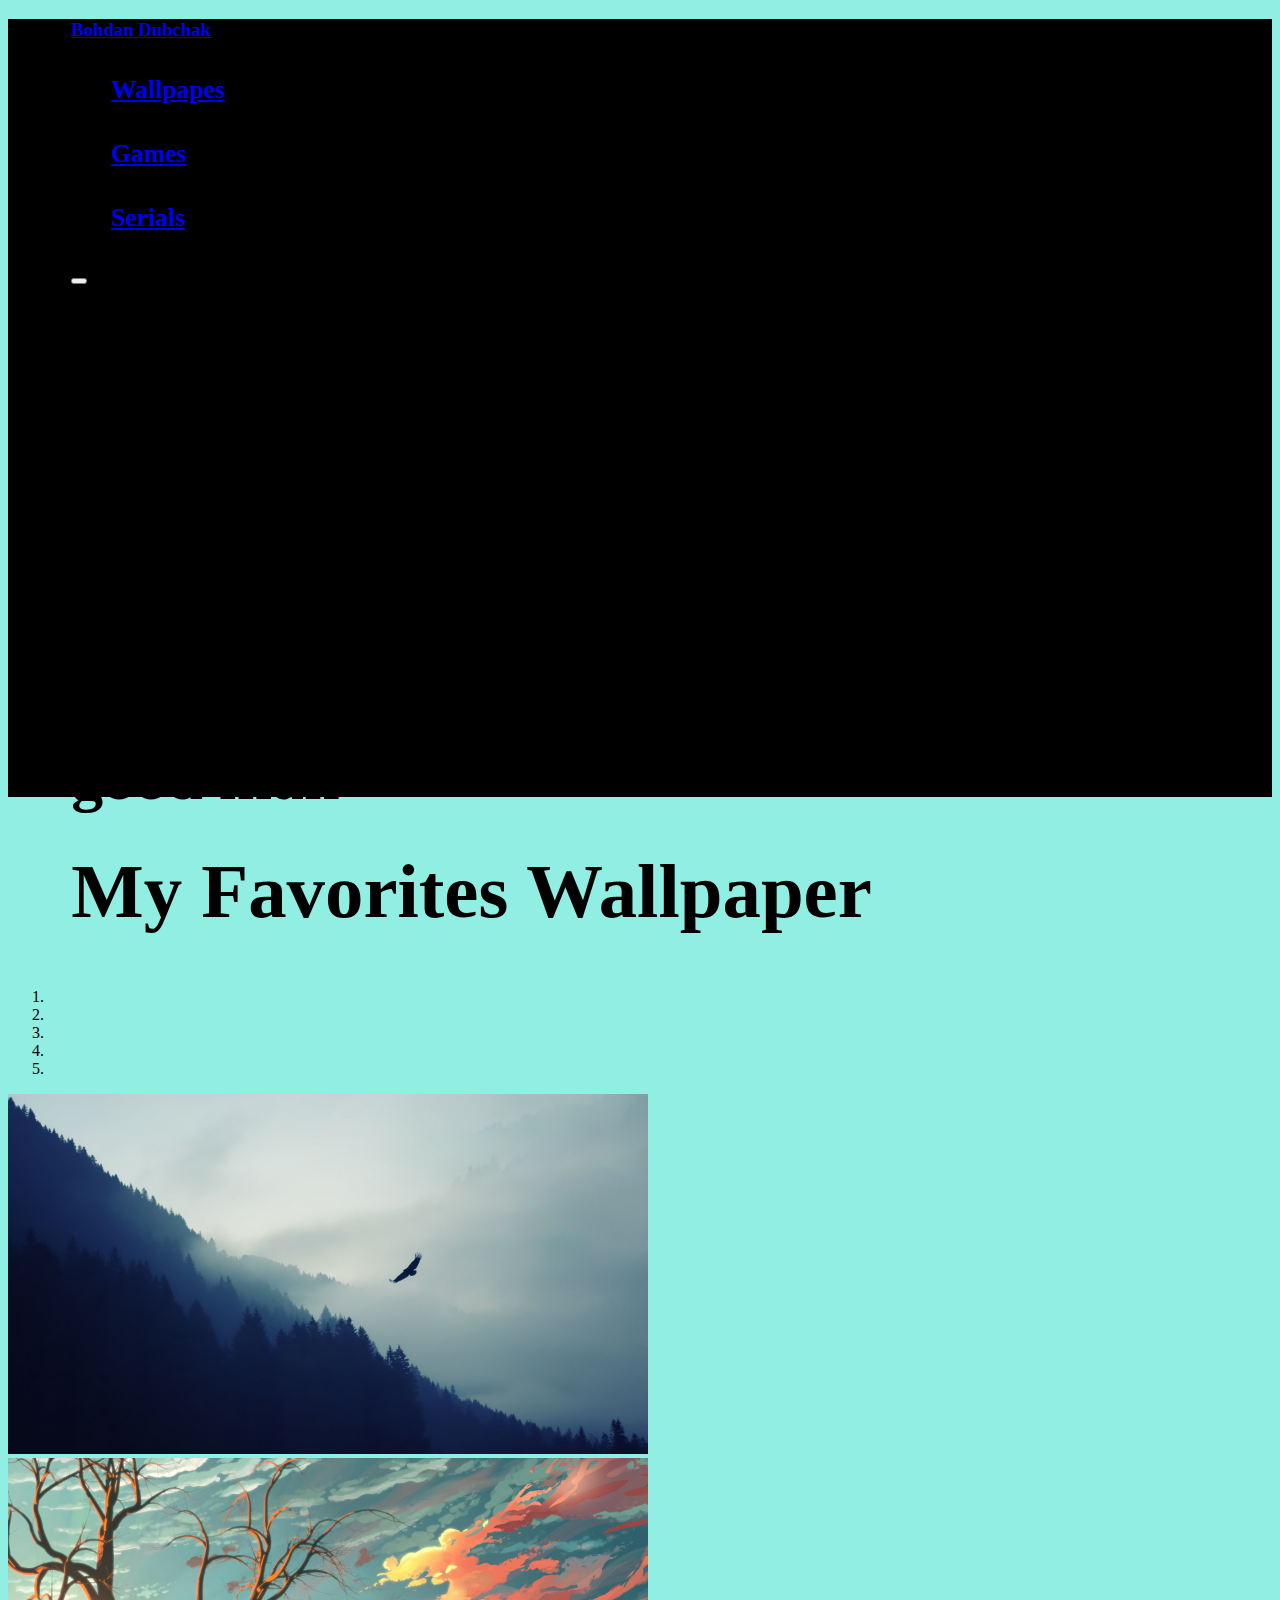
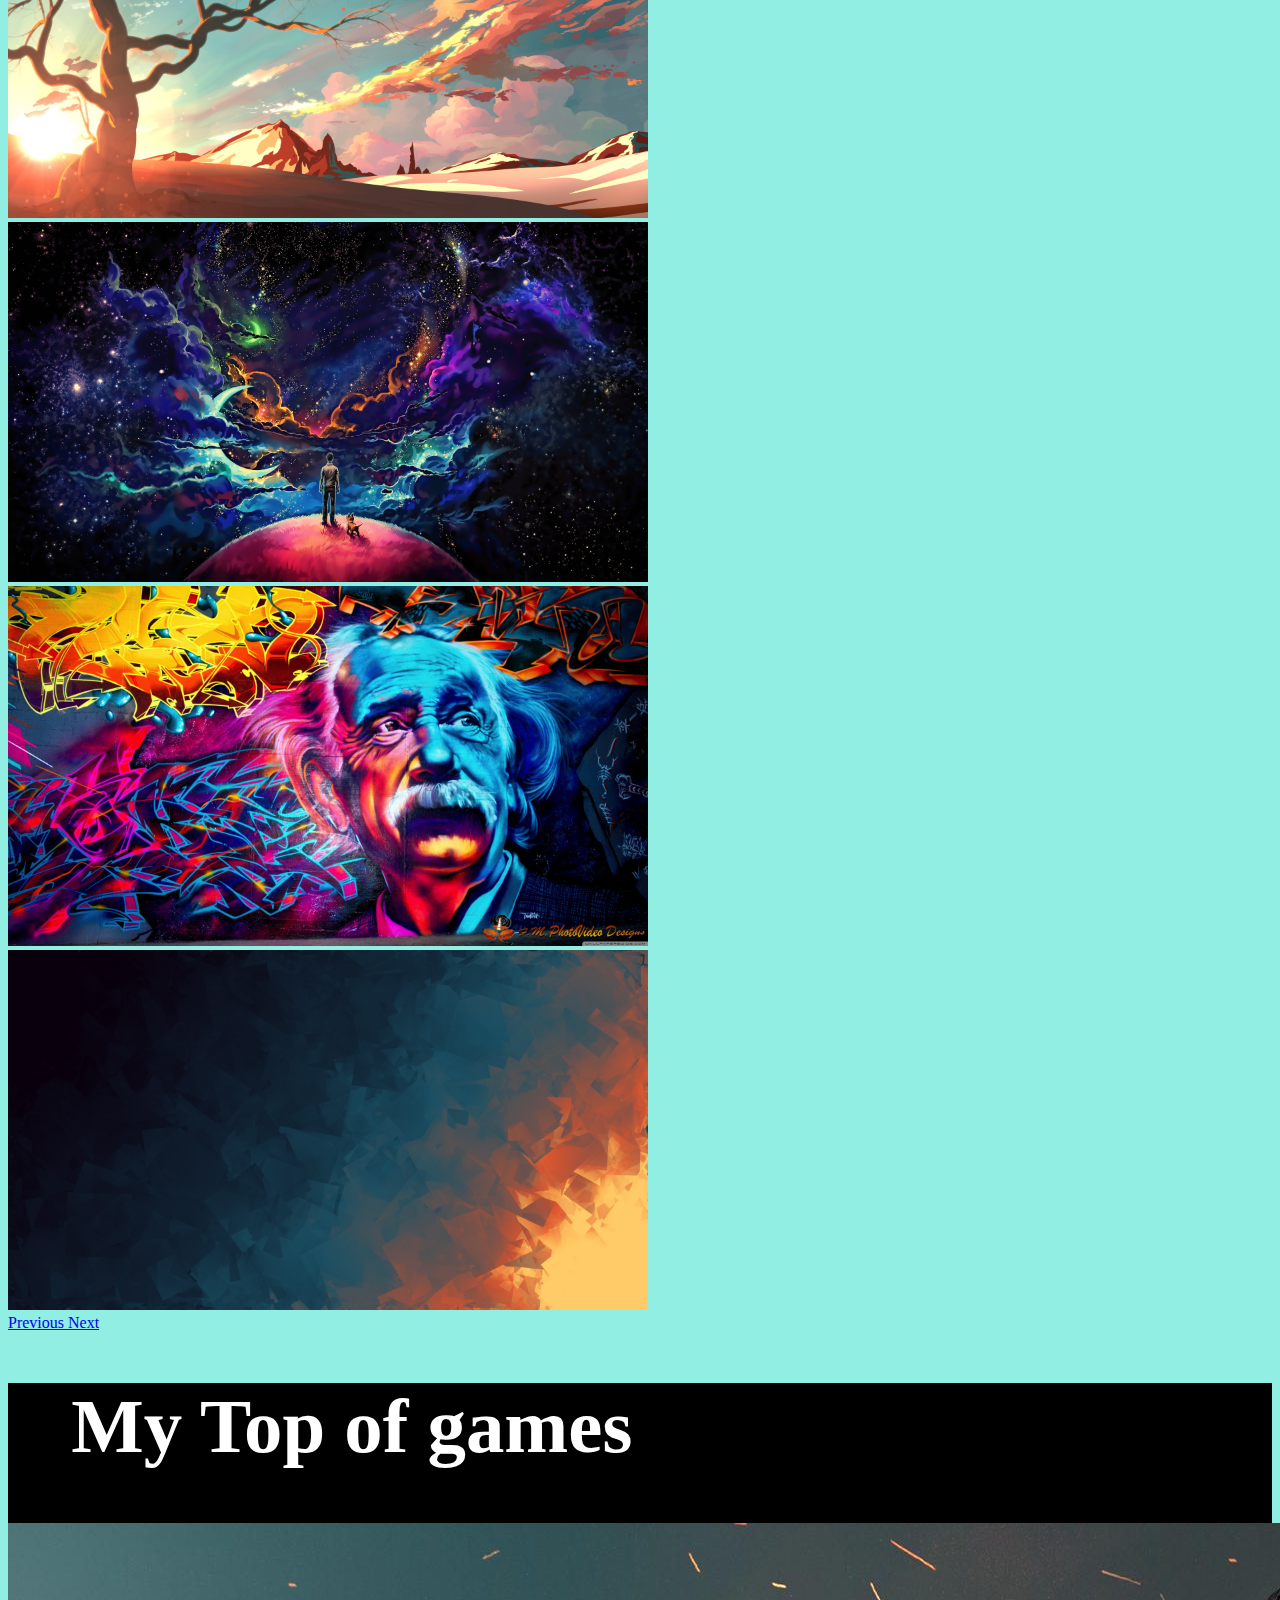
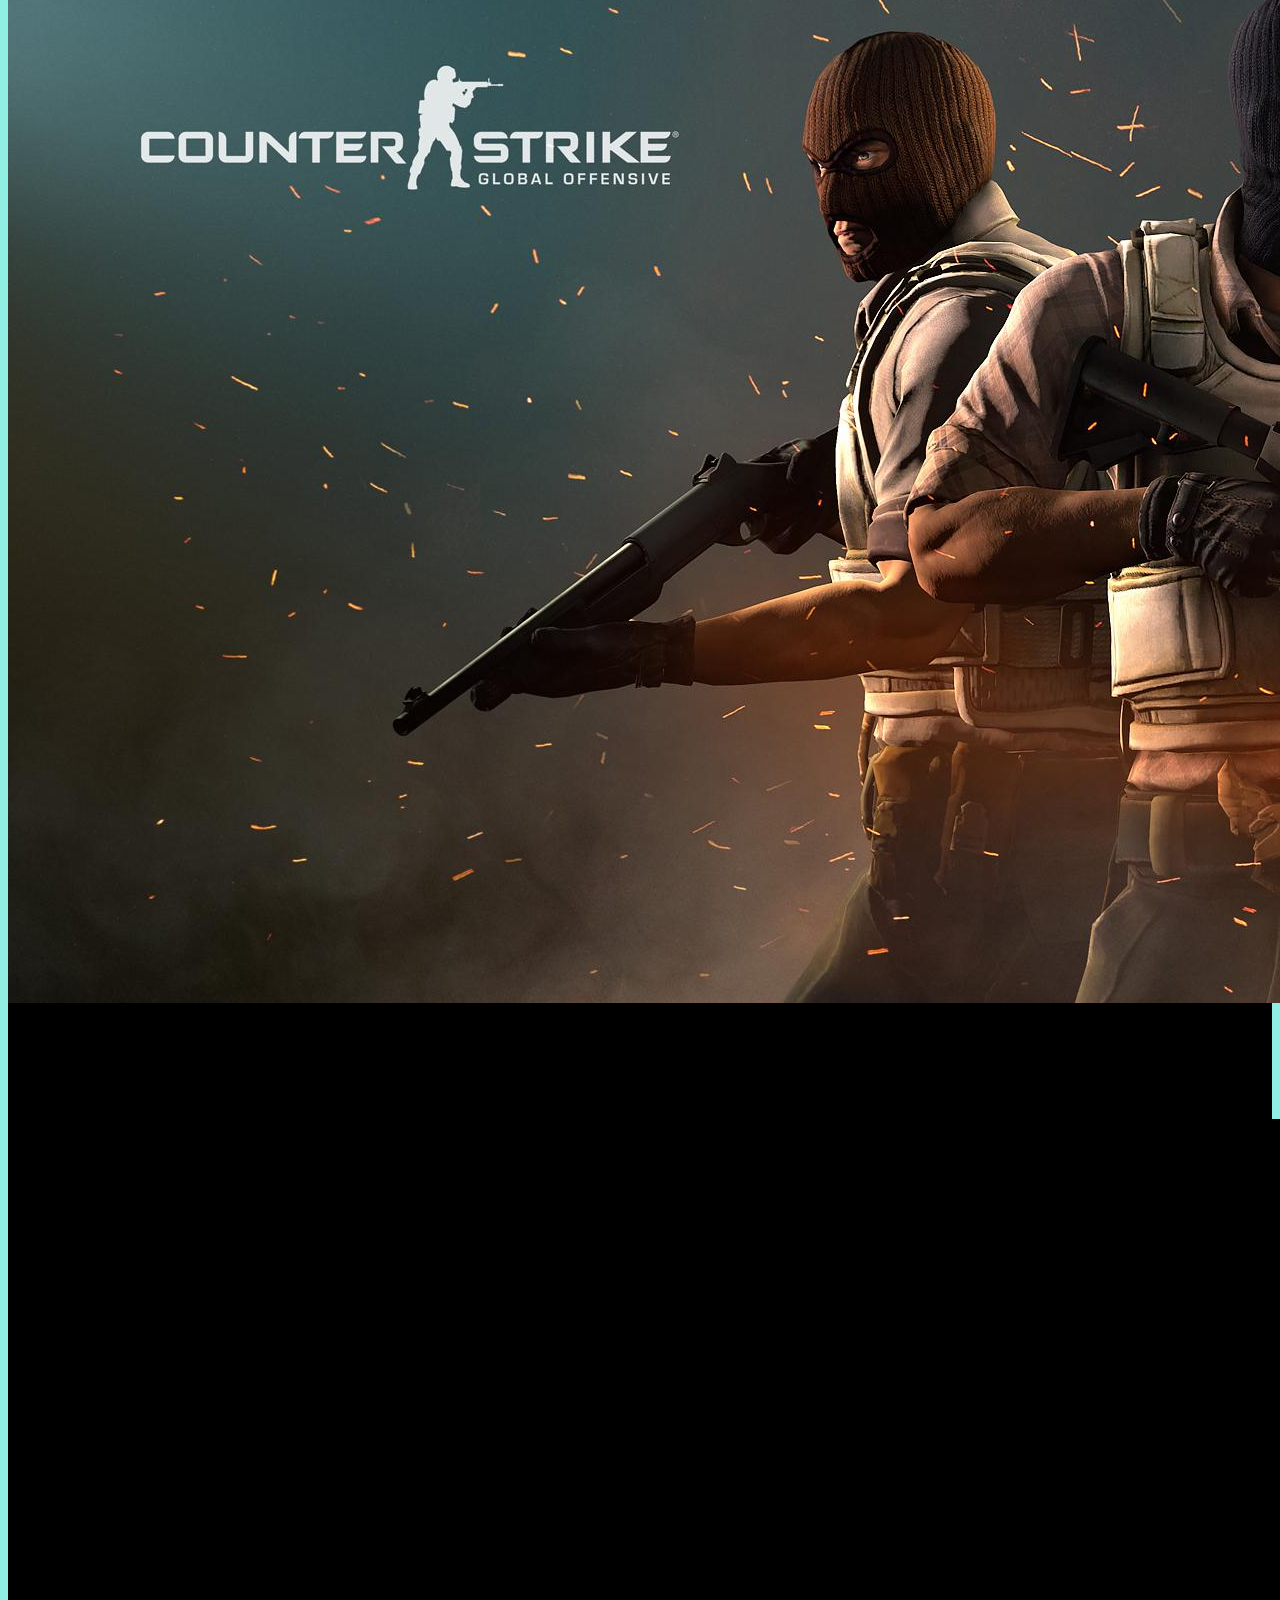
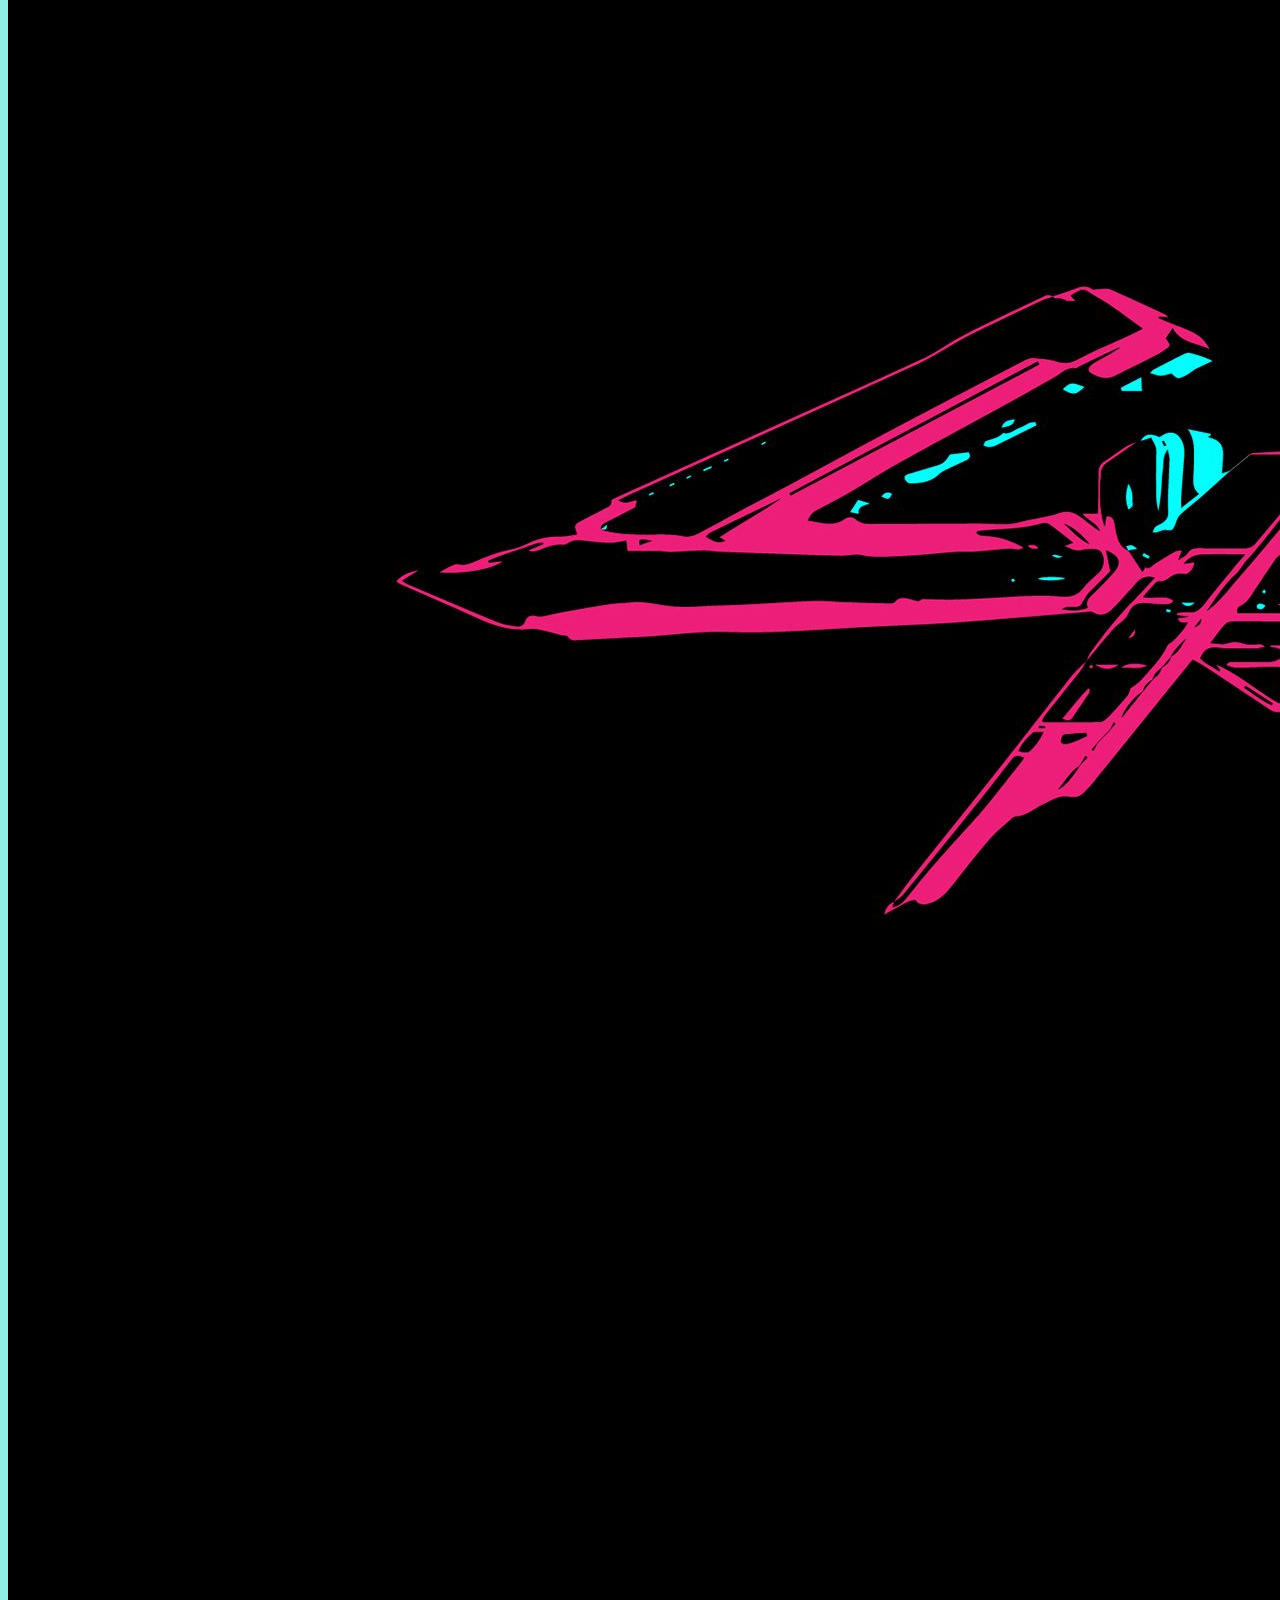
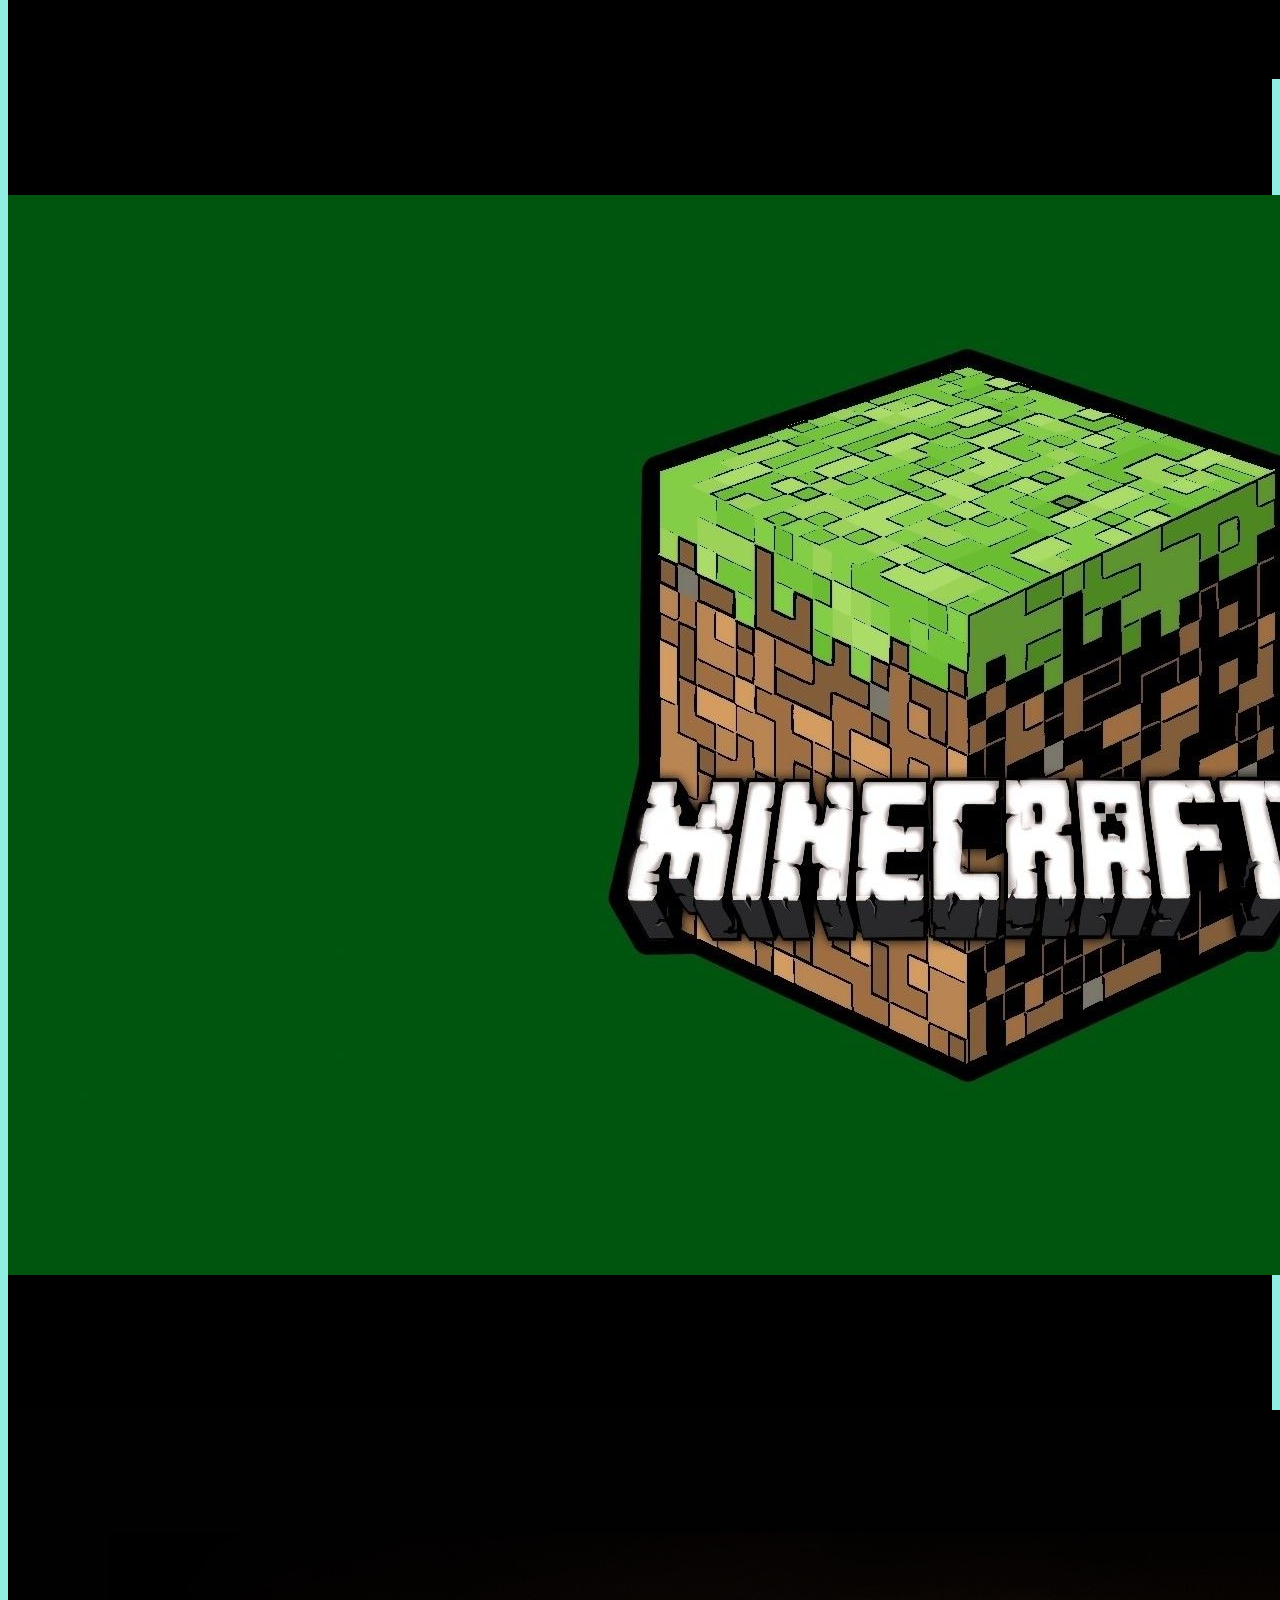
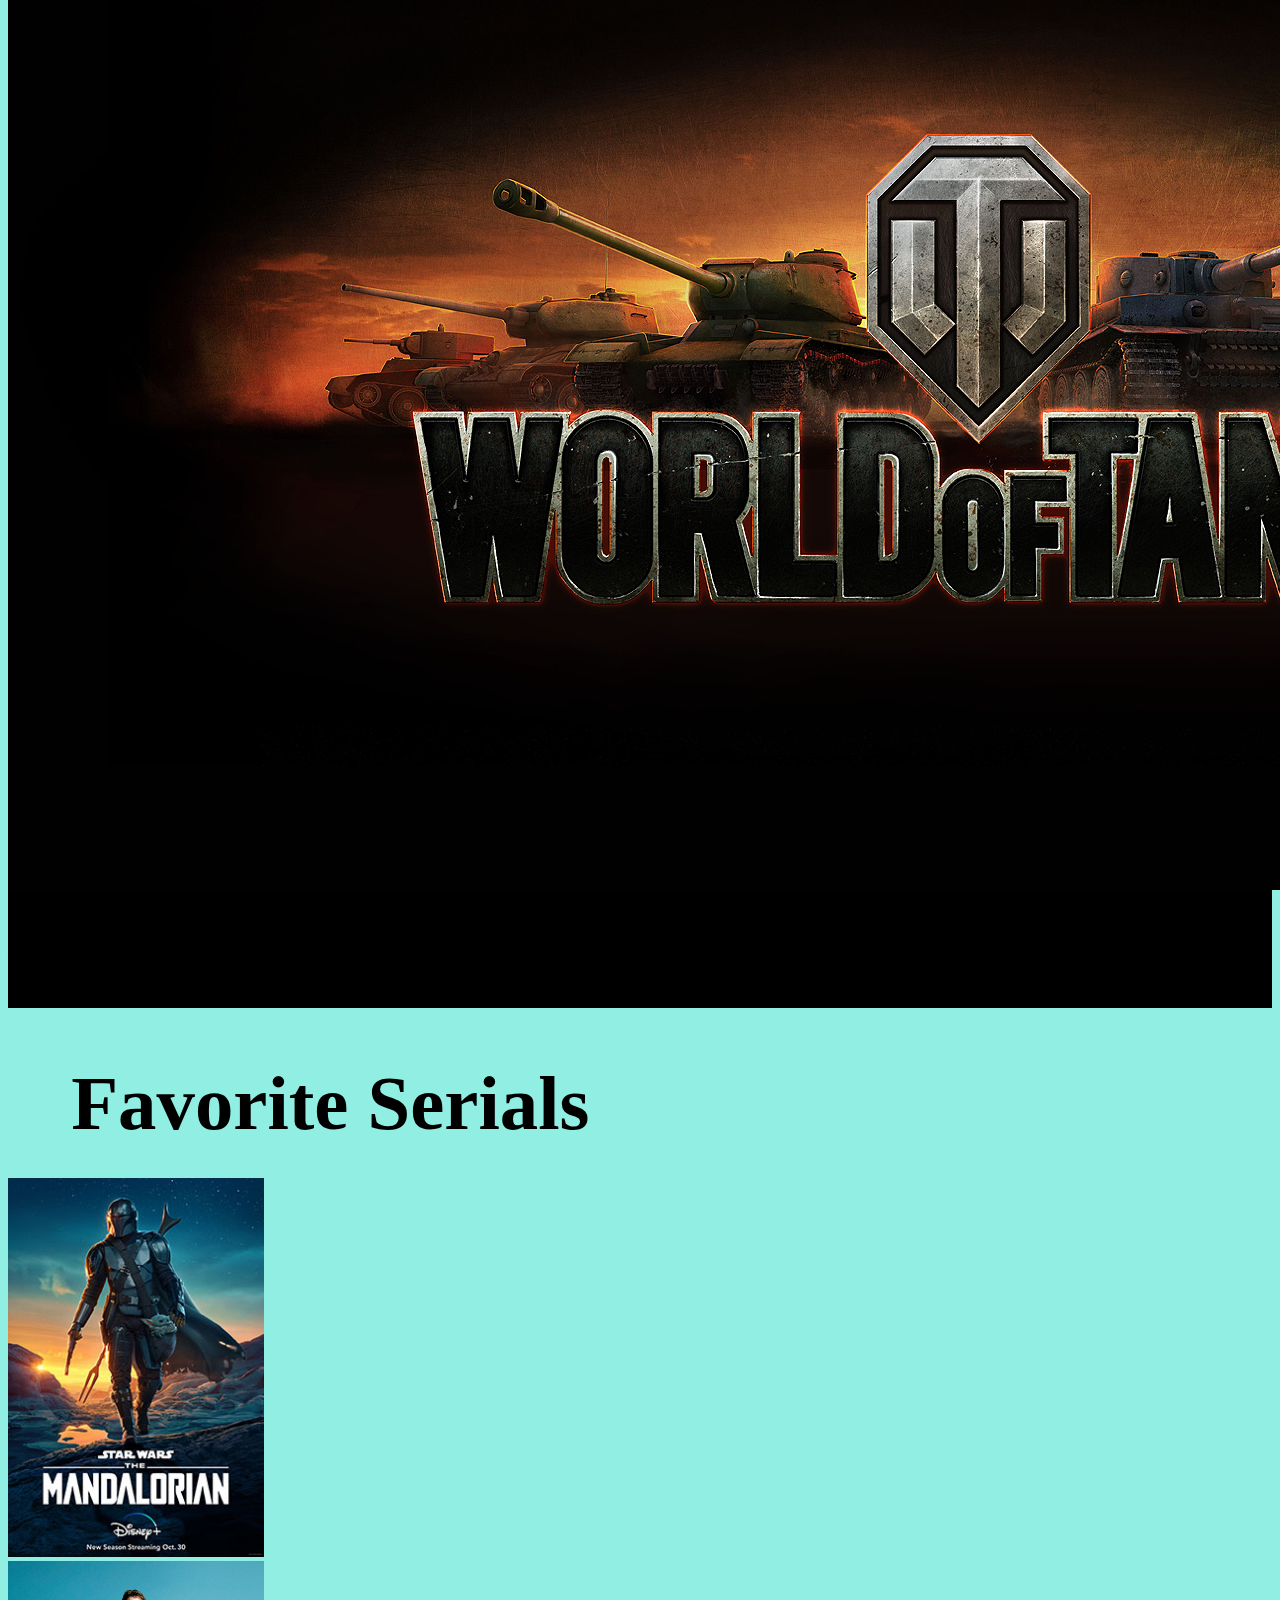
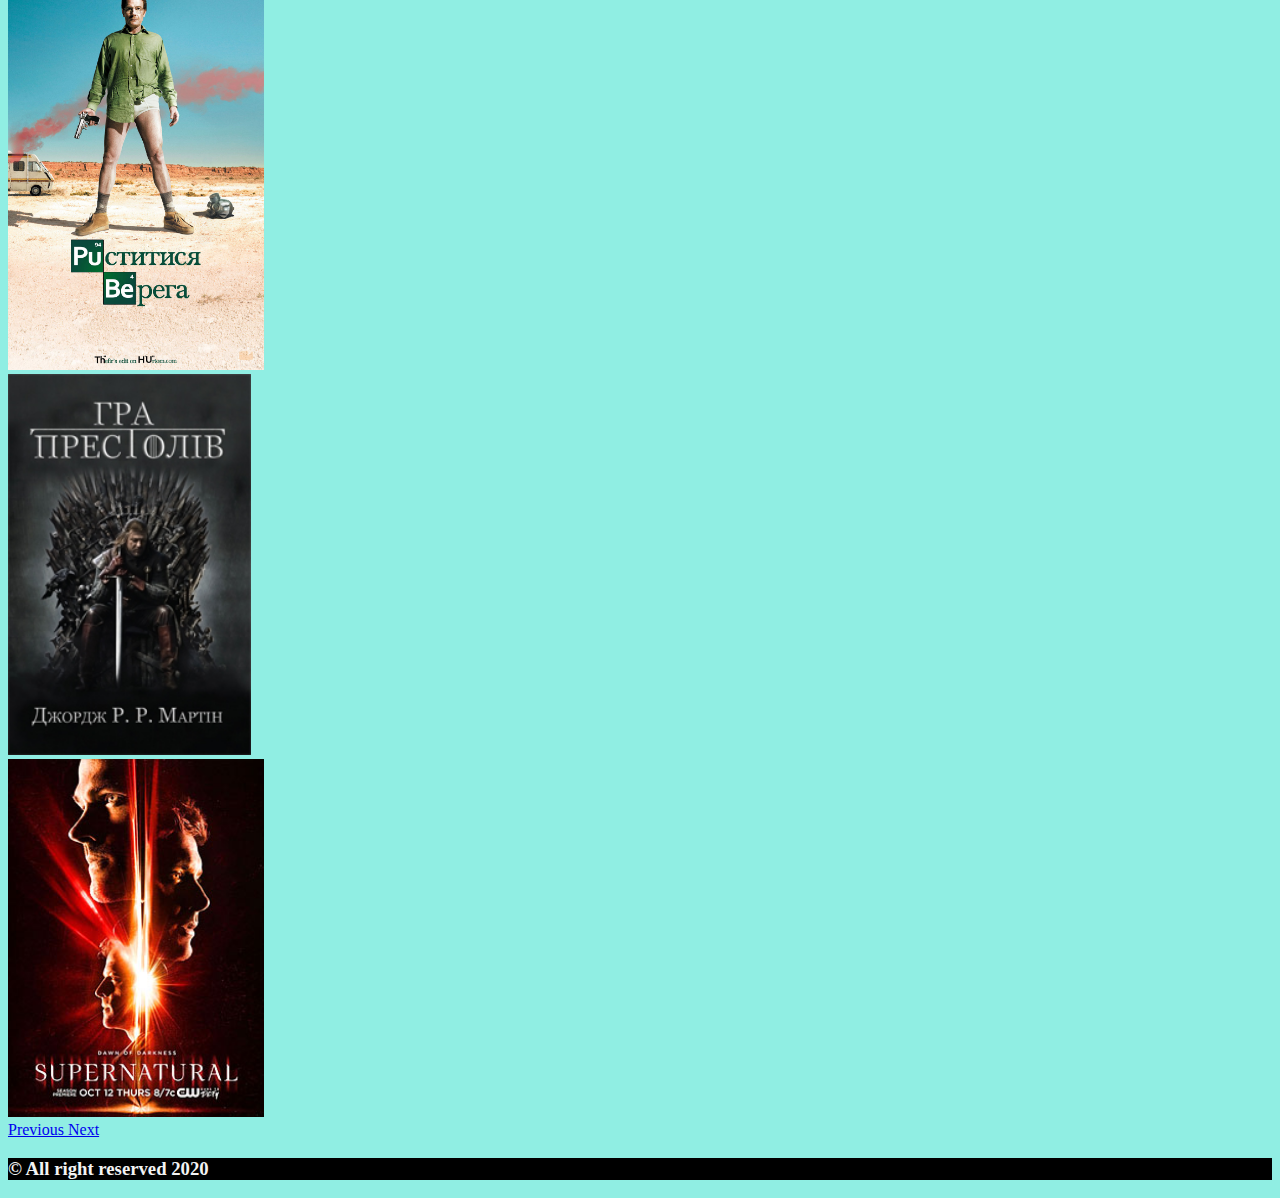
<file: Lab5/index.html>
<!doctype html>
<html lang="en">
  <head>
    <!-- Required meta tags -->
    <meta charset="utf-8">
    <meta name="viewport" content="width=device-width, initial-scale=1, shrink-to-fit=no">

    <!-- Bootstrap CSS -->
    <link rel="stylesheet" href="https://cdn.jsdelivr.net/npm/bootstrap@4.5.3/dist/css/bootstrap.min.css" integrity="sha384-TX8t27EcRE3e/ihU7zmQxVncDAy5uIKz4rEkgIXeMed4M0jlfIDPvg6uqKI2xXr2" crossorigin="anonymous">

    <title>Duchak</title>
    <link rel="shortcut icon" href="img/blogging.svg">
  </head>
  <body style="background-color: #90eee3">

    <nav class="navbar navbar-expand-lg navbar-light d-none d-md-flex" style="background-color: black; padding-left: 5%">
      <a class="navbar-brand text-white" href="index.html"><h3 class="">Bohdan Dubchak</h3></a>
      <div class="collapse navbar-collapse" id="navbarToggler">
        <ul class="navbar-nav ml-auto mt-n2">
          <li class="nav-item active">
            <a class="btn btn-dark mt-3" href="#wallpapers" role="button"><h4 style="font-size: 2vw;">Wallpapes</h4></a>
            <a class="btn btn-dark mt-3" href="#games" role="button"><h4 style="font-size: 2vw;">Games</h4></a>
            <a class="btn btn-dark mt-3" href="#serials" role="button"><h4 style="font-size: 2vw;">Serials</h4></a>
          </li>
        </ul>
      </div>
      <button class="navbar-toggler" type="button" data-toggle="collapse" data-target="#navbarToggler" aria-controls="navbarToggler" aria-expanded="false" aria-label="Toggle navigation">
        <span class="navbar-toggler-icon"></span>
      </button>
    </nav>

    <div class="container-fluid" style="height: 40vw; background-color: black; padding-left: 5%">
      <div class="mx-auto text-left align-middle h-100" style="padding-top: 5vw;">
        <h1 class="display-2 text-white" style="font-size: 10vw;">Hello, Im Bohdan</h1>
        <h1 class="display-4 text-white"  style="font-size: 5vw;">a programmer, gamer, <br>good man</h1>
      </div>
    </div>

    <div class="container-fluid h-auto p-4"  style="background-color: #90eee3;" id="wallpapers">
      <h1 class="display-4 text-left text-white"  style="padding-left:5%; font-size: 6vw;">My Favorites Wallpaper</h1>
      <div id="carouselGame" class="carousel slide" data-ride="carousel">
        <ol class="carousel-indicators">
          <li data-target="#carouselGame" data-slide-to="0" class="active"></li>
          <li data-target="#carouselGame" data-slide-to="1"></li>
          <li data-target="#carouselGame" data-slide-to="2"></li>
          <li data-target="#carouselGame" data-slide-to="3"></li>
          <li data-target="#carouselGame" data-slide-to="4"></li>
        </ol>
        <div class="carousel-inner">
          <div class="carousel-item active">
            <img src="img/wall1.jpg" class="d-block mx-auto" style="width:50vw;" alt="">
          </div>
          <div class="carousel-item">
            <img src="img/wall2.jpg" class="d-block mx-auto" style="width:50vw;">
          </div>
          <div class="carousel-item">
            <img src="img/wall3.jpg" class="d-block mx-auto" style="width:50vw;">
          </div>
          <div class="carousel-item">
            <img src="img/wall4.jpg" class="d-block mx-auto" style="width:50vw;">
          </div>
          <div class="carousel-item">
            <img src="img/wall5.jpg" class="d-block mx-auto" style="width:50vw;">
          </div>
          <a class="carousel-control-prev" href="#carouselGame" role="button" data-slide="prev">
            <span class="carousel-control-prev-icon" aria-hidden="true"></span>
            <span class="sr-only">Previous</span>
          </a>
          <a class="carousel-control-next" href="#carouselGame" role="button" data-slide="next">
            <span class="carousel-control-next-icon" aria-hidden="true"></span>
            <span class="sr-only">Next</span>
          </a>
        </div>
      </div>
    </div>

    <div class="cont1" id="games" style="background-color: black" >
    <h1 class="display-4 text-left"  style="color: white; font-size: 6vw; padding-left: 5%">My Top of games</h1>
    <div class="container">
      <div class="card-deck my-5">
        <div class="card text-white text-center" style="background-color: black;">
          <div class="card-header bg-black">
            <img src="img/CSGO-logo.png" class="card-img-top w-100">
          </div>
          <div class="card-body">
            <h5 class="card-title">CS:GO</h5>
            <p class="card-text text-white">Counter-Strike: Global Offensive (CS:GO) is a multiplayer first-person shooter video game developed by Valve and Hidden Path Entertainment. It is the fourth game in the Counter-Strike series and was released for Windows, macOS, Xbox 360, and PlayStation 3 in August 2012, while the Linux version was released in 2014.</p>
          </div>
        </div>
        <div class="card text-white text-center" style="background-color: black;">
          <div class="card-header bg-black">
            <img src="img/cyberpunk-2077.jpg" class="card-img-top w-100">
          </div>

          <div class="card-body" >
            <h5 class="card-title text-white">Cyberpunk 2077</h5>
            <p class="card-text text-white">Cyberpunk 2077 is a 2020 action role-playing video game developed and published by CD Projekt. The story takes place in Night City, an open world set in the Cyberpunk universe. Players assume the first-person perspective of a customisable mercenary known as V, who can acquire skills in hacking and machinery with options for melee and ranged combat.</p>
          </div>
        </div>
      </div>
    </div>

      <div class="container" >
        <div class="card-deck my-5">
          <div class="card text-center" style="background-color: black;">
            <div class="card-header bg-black">
              <img src="img/minecraft-logo.jpg" class="card-img-top w-100">
            </div>
            <div class="card-body">
              <h5 class="card-title text-white">Minecraft</h5>
              <p class="card-text text-white">Minecraft is a sandbox video game developed by Mojang. The game was created by Markus "Notch" Persson in the Java programming language. Following several early test versions, it was released as a paid public alpha for personal computers in 2009 before releasing in November 2011, with Jens Bergensten taking over development. Minecraft has since been ported to several other platforms and is the best-selling video game of all time, with 200 million copies sold and 126 million monthly active users as of 2020.</p>
            </div>
          </div>
          <div class="card text-center" style="background-color: black;">
            <div class="card-header bg-black">
              <img src="img/wot-logo.jpg" class="card-img-top w-100">
            </div>
            <div class="card-body">
              <h5 class="card-title text-white">World of Tanks</h5>
              <p class="card-text text-white">World of Tanks (WoT) is a massively multiplayer online game developed by Belarusian company Wargaming, featuring mid-20th century (1930s–1960s) era combat vehicles.[1] It is built upon a freemium business model where the game is free-to-play, but participants also have the option of paying a fee for use of "premium" features. The focus is on player vs. player gameplay with each player controlling an armored vehicle.</p>
            </div>
          </div>
        </div>
      </div>
    </div>

    <div class="container-fluid h-auto p-4" id="serials" style="background-color: #90eee3;">
      <h1 class="display-4 text-left text-white"  style="font-size: 6vw; margin-bottom: 30px; padding-left: 5%">Favorite Serials</h1>
      <div id="carouselExampleCaptions" class="carousel slide" data-ride="carousel">
        <div class="carousel-inner">
          <div class="carousel-item active">
            <img src="img/The_Mandalorian.jpg" class="d-block mx-auto" style="width:20vw;" alt="qq">
          </div>
          <div class="carousel-item">
            <img src="img/bracking-bad.jpg" class="d-block mx-auto" style="width:20vw;" alt="ww">
          </div>
          <div class="carousel-item">
            <img src="img/Гра_Престолів.jpg" class="d-block mx-auto" style="width:19vw;" alt="ee">
          </div>
          <div class="carousel-item">
            <img src="img/supernatural.jpg" class="d-block mx-auto" style="width:20vw;" alt="tt">
        </div>
        <a class="carousel-control-prev" href="#carouselExampleCaptions" role="button" data-slide="prev">
          <span class="carousel-control-prev-icon" aria-hidden="true"></span>
          <span class="sr-only">Previous</span>
        </a>
        <a class="carousel-control-next" href="#carouselExampleCaptions" role="button" data-slide="next">
          <span class="carousel-control-next-icon" aria-hidden="true"></span>
          <span class="sr-only">Next</span>
        </a>
      </div>
    </div>
    </div>

    <div id="footer" class="container-fluid p-1" style="background-color: #000000; height: auto;">
      <h3 class="text-center" style="color: #f3f3f3;">© All right reserved 2020</h3>
    </div>
    <!-- jQuery, Popper.js, and Bootstrap JS -->
    <script src="https://code.jquery.com/jquery-3.5.1.slim.min.js" integrity="sha384-DfXdz2htPH0lsSSs5nCTpuj/zy4C+OGpamoFVy38MVBnE+IbbVYUew+OrCXaRkfj" crossorigin="anonymous"></script>
    <script src="https://cdn.jsdelivr.net/npm/popper.js@1.16.1/dist/umd/popper.min.js" integrity="sha384-9/reFTGAW83EW2RDu2S0VKaIzap3H66lZH81PoYlFhbGU+6BZp6G7niu735Sk7lN" crossorigin="anonymous"></script>
    <script src="https://cdn.jsdelivr.net/npm/bootstrap@4.5.3/dist/js/bootstrap.min.js" integrity="sha384-w1Q4orYjBQndcko6MimVbzY0tgp4pWB4lZ7lr30WKz0vr/aWKhXdBNmNb5D92v7s" crossorigin="anonymous"></script>
  </body>
</html>
</file>
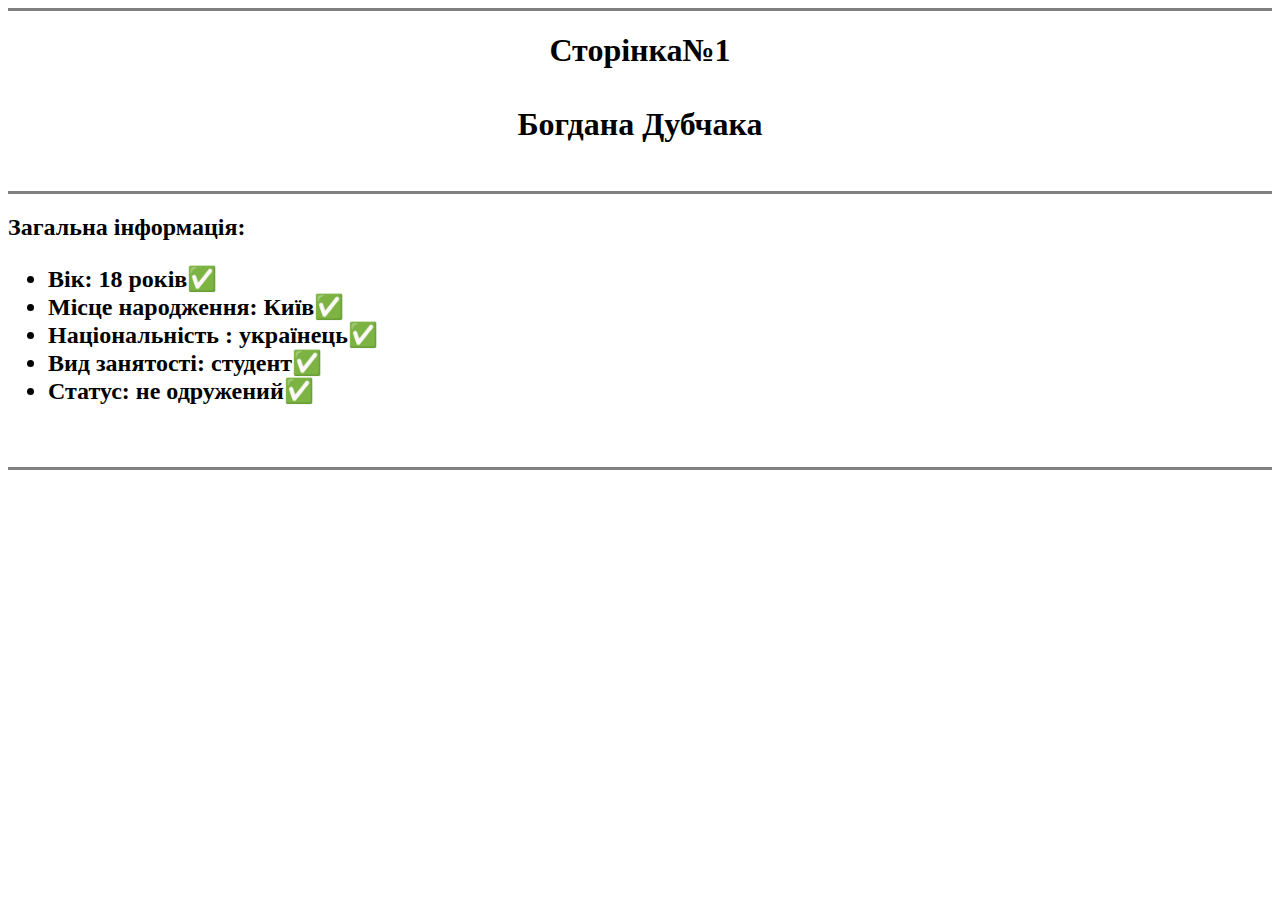
<file: 1.html>
<!DOCTYPE html>
<html lang="en">
<head>
    <meta charset="UTF-8">
    <title>Загальна інформація</title>
</head>
<body>

<center>
    <hr size="3" noshade>
    <h1>Сторінка№1 <br> <br>Богдана Дубчака</h1>
    <br>
</center>
    <hr size="3" noshade>
    <h2>Загальна інформація: <br>
        <ul>
            <li>Вік: 18 років✅</li>
            <li>Місце народження: Київ✅</li>
            <li>Національність : українець✅</li>
            <li>Вид занятості: студент✅</li>
            <li>Статус: не одружений✅</li>
        </ul>
    </h2>
    <br>
    <h2></h2>
    <hr size="3" noshade>


</body>
</html>
</file>
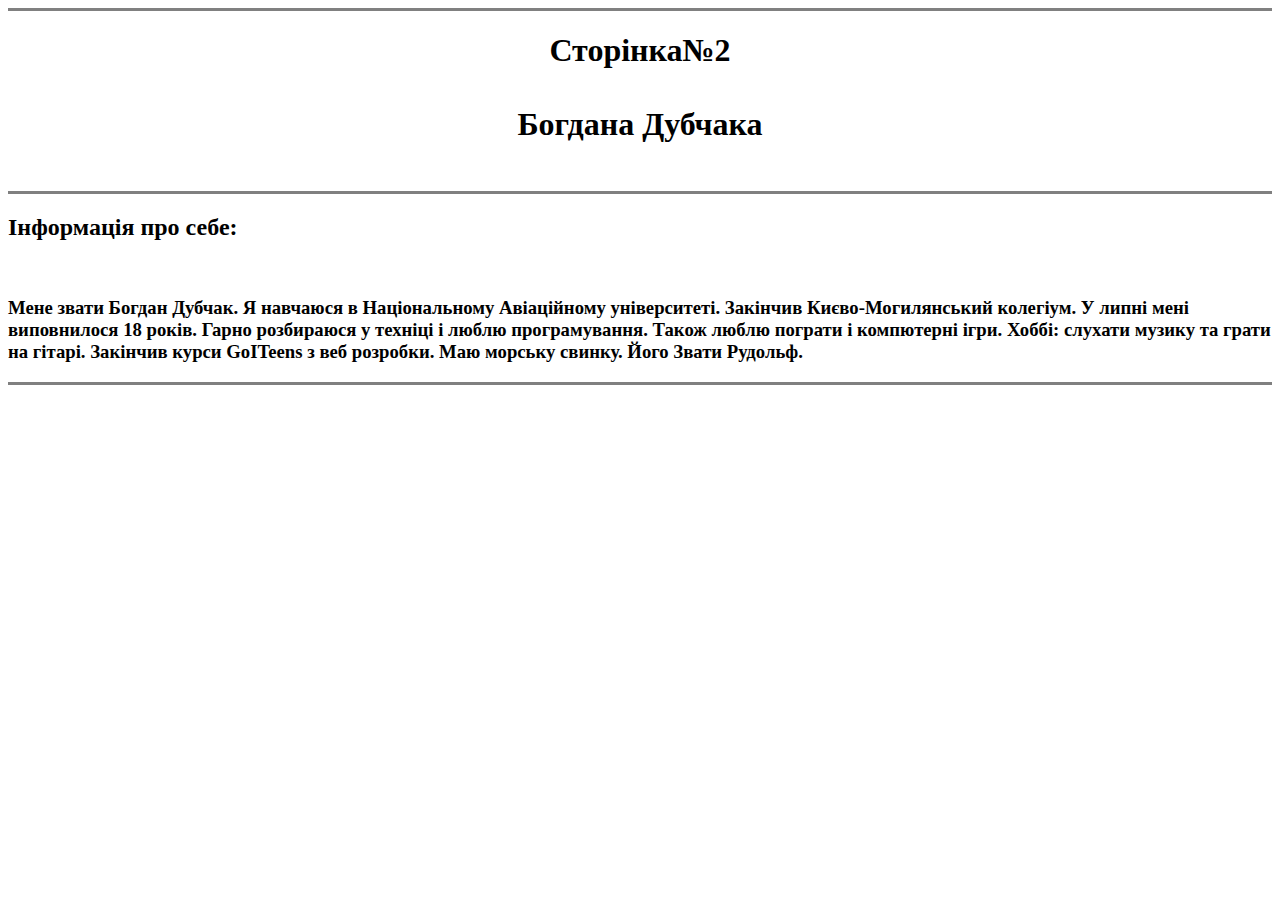
<file: 2.html>
<!DOCTYPE html>
<html lang="en">
<head>
    <meta charset="UTF-8">
    <title>Інформація про себе</title>
</head>
<body>
<center>
    <hr size="3" noshade>
    <h1>Сторінка№2 <br> <br>Богдана Дубчака</h1>
    <br>
</center>
<hr size="3" noshade>
<h2>Інформація про себе:</h2> <br>
<h3> Мене звати Богдан Дубчак. Я навчаюся в Національному Авіаційному університеті. Закінчив Києво-Могилянський колегіум.
     У липні мені виповнилося 18 років. Гарно розбираюся у техніці і люблю програмування. Також люблю пограти і компютерні ігри.
     Хоббі: слухати музику та грати на гітарі. Закінчив курси GoITeens з веб розробки. Маю морську свинку. Його Звати Рудольф.
<br>
</h3>
<hr size="3" noshade>
</body>
</html>
</file>
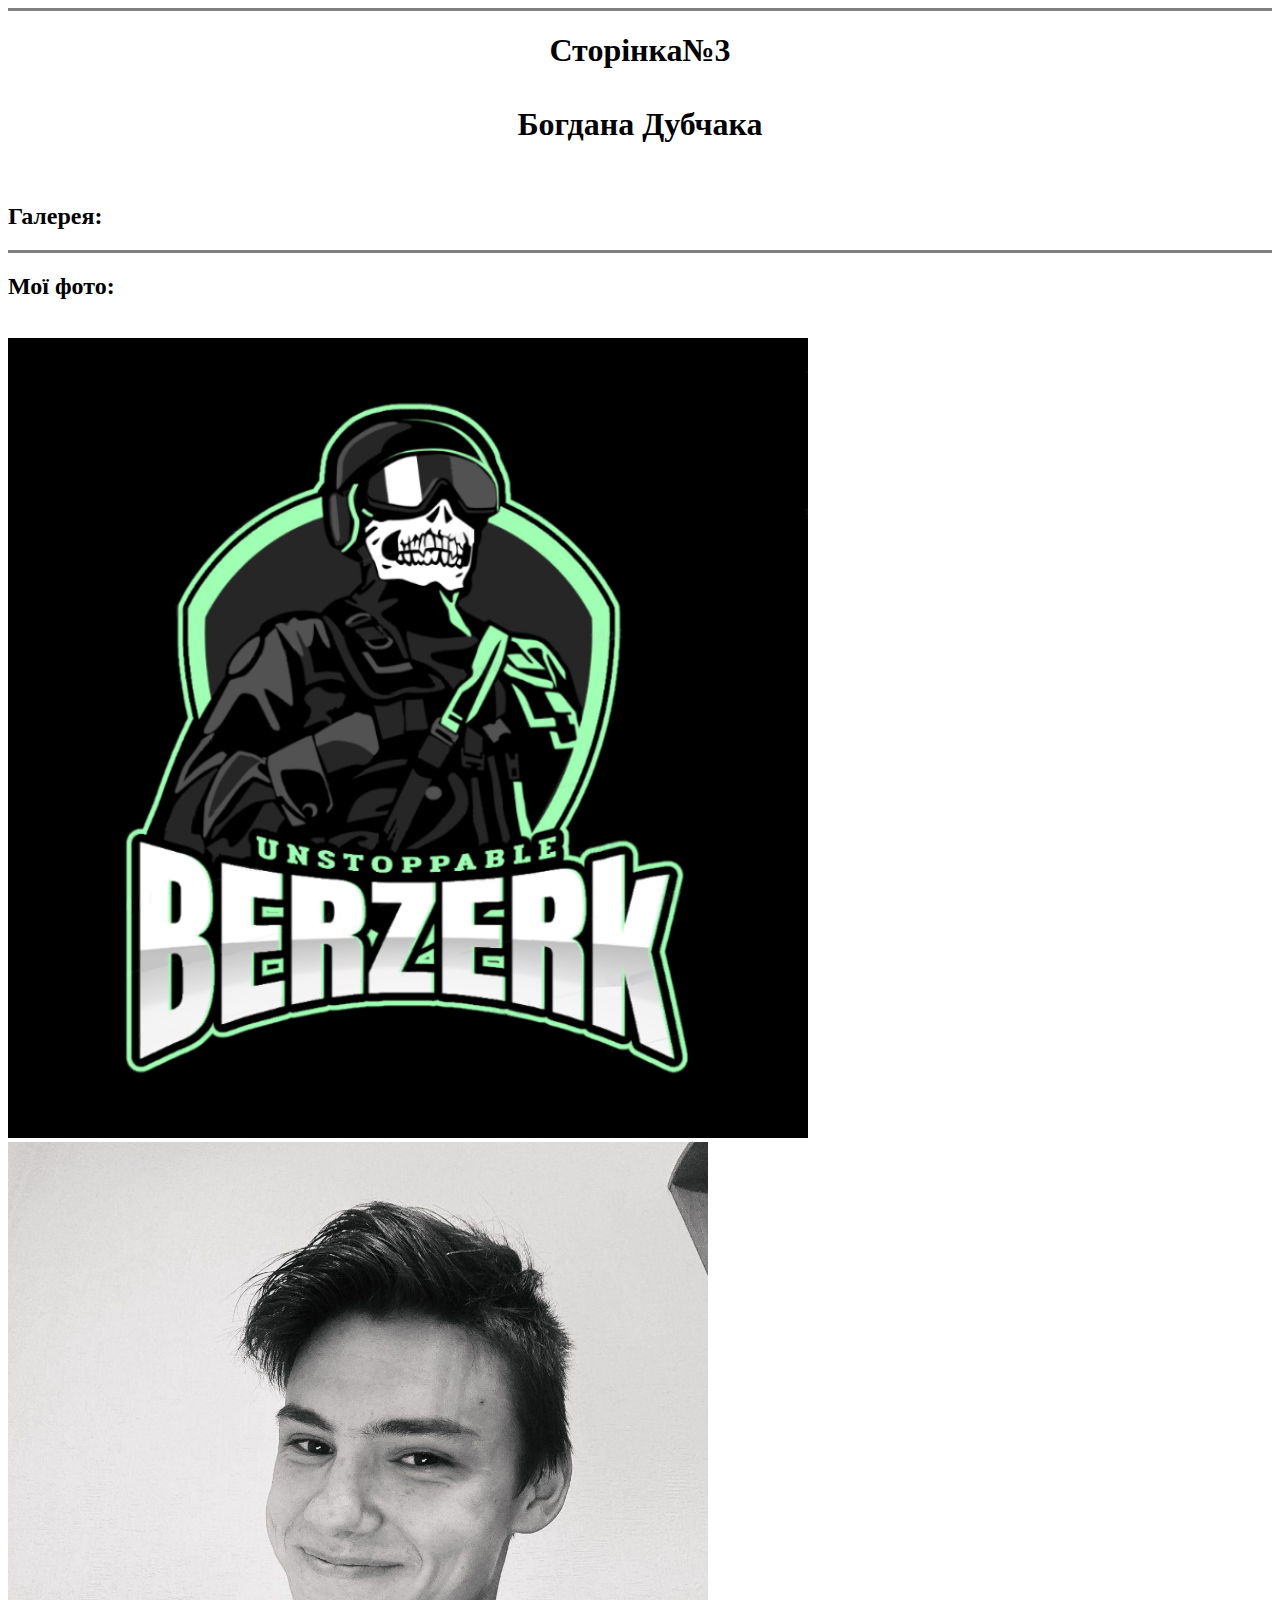
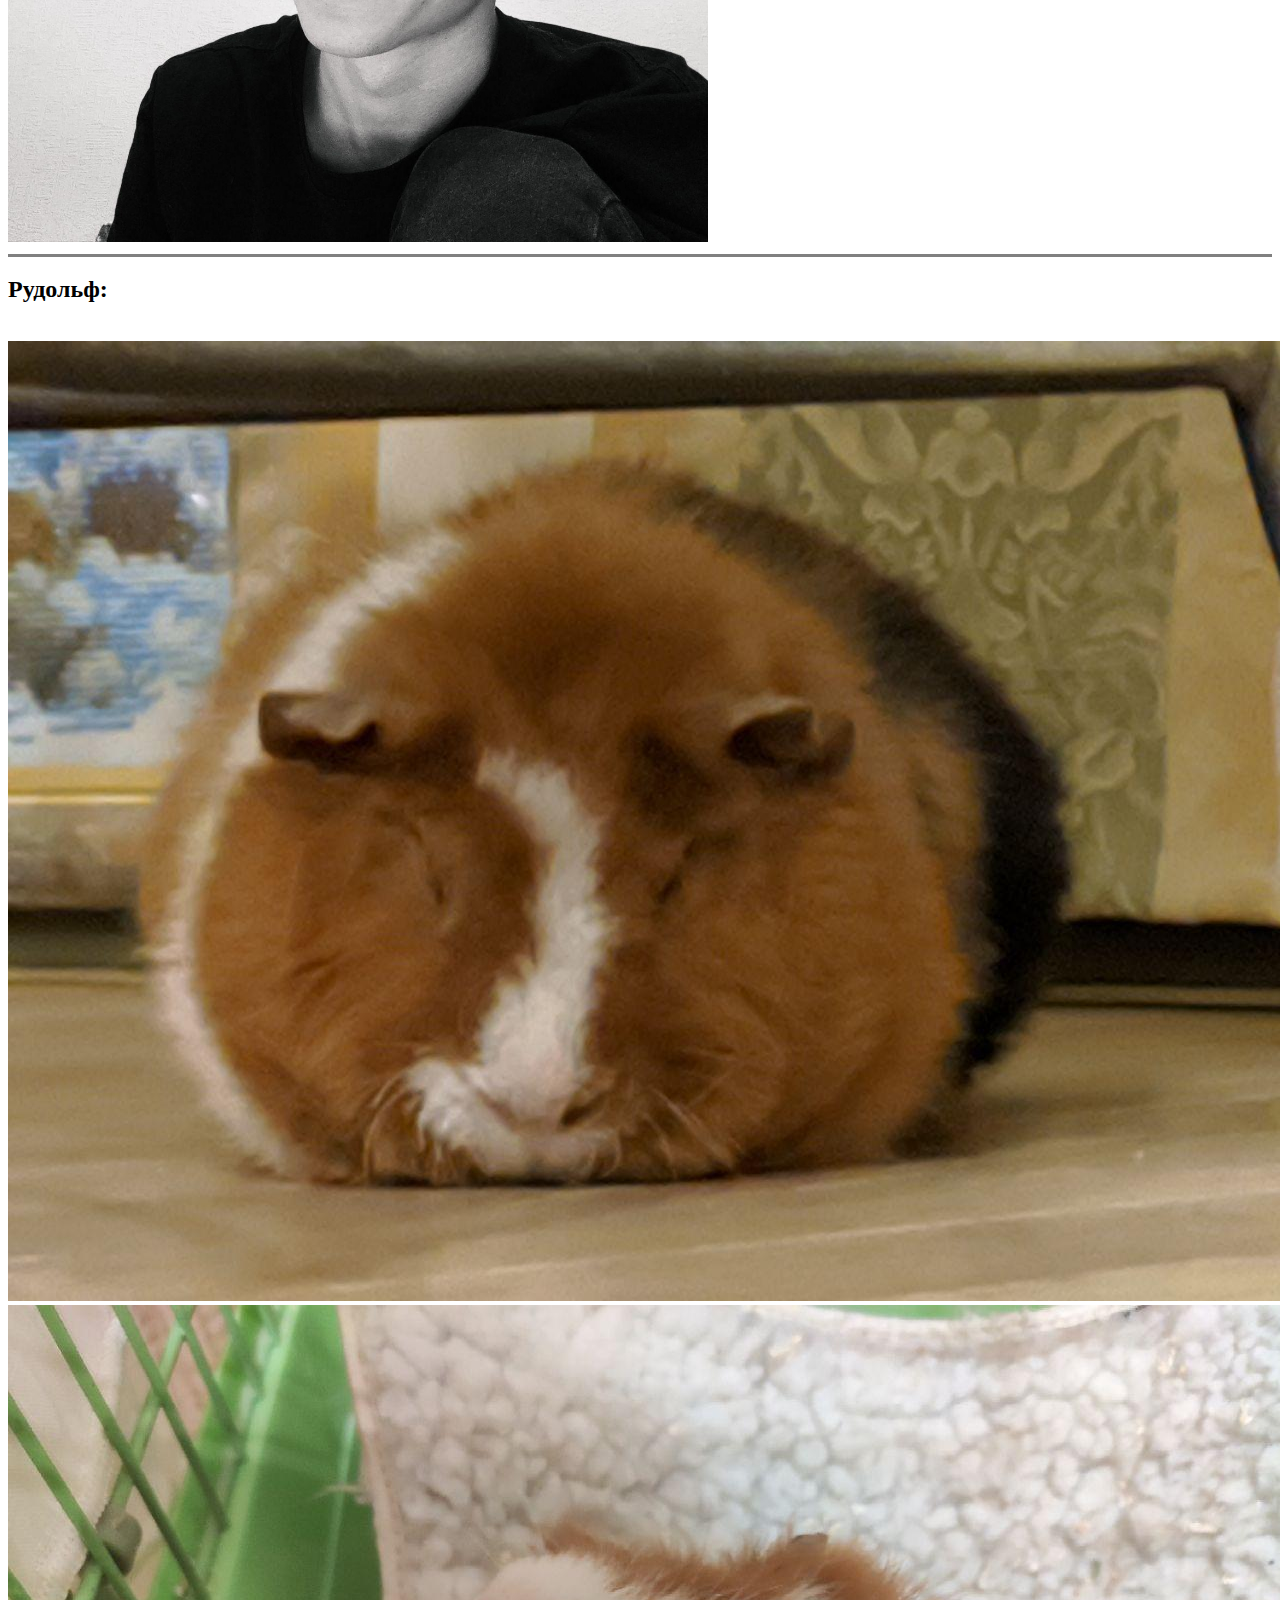
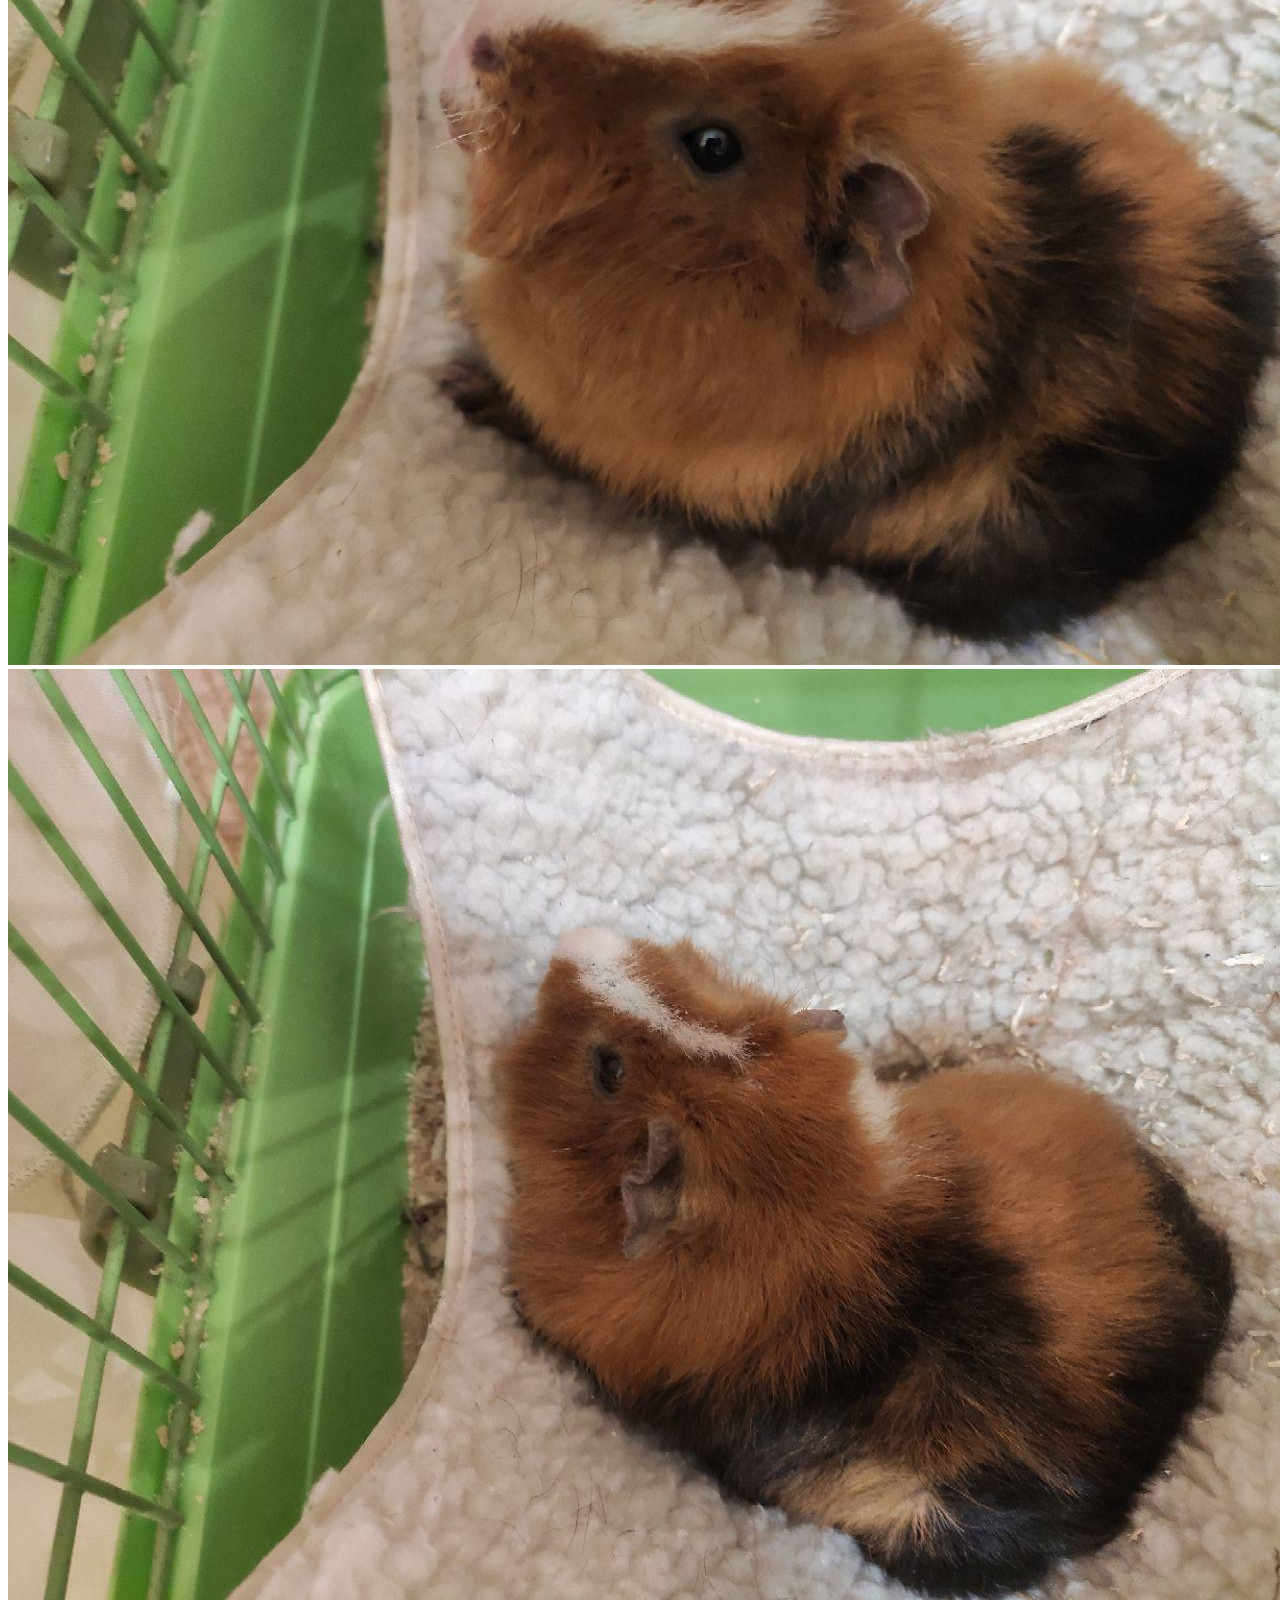
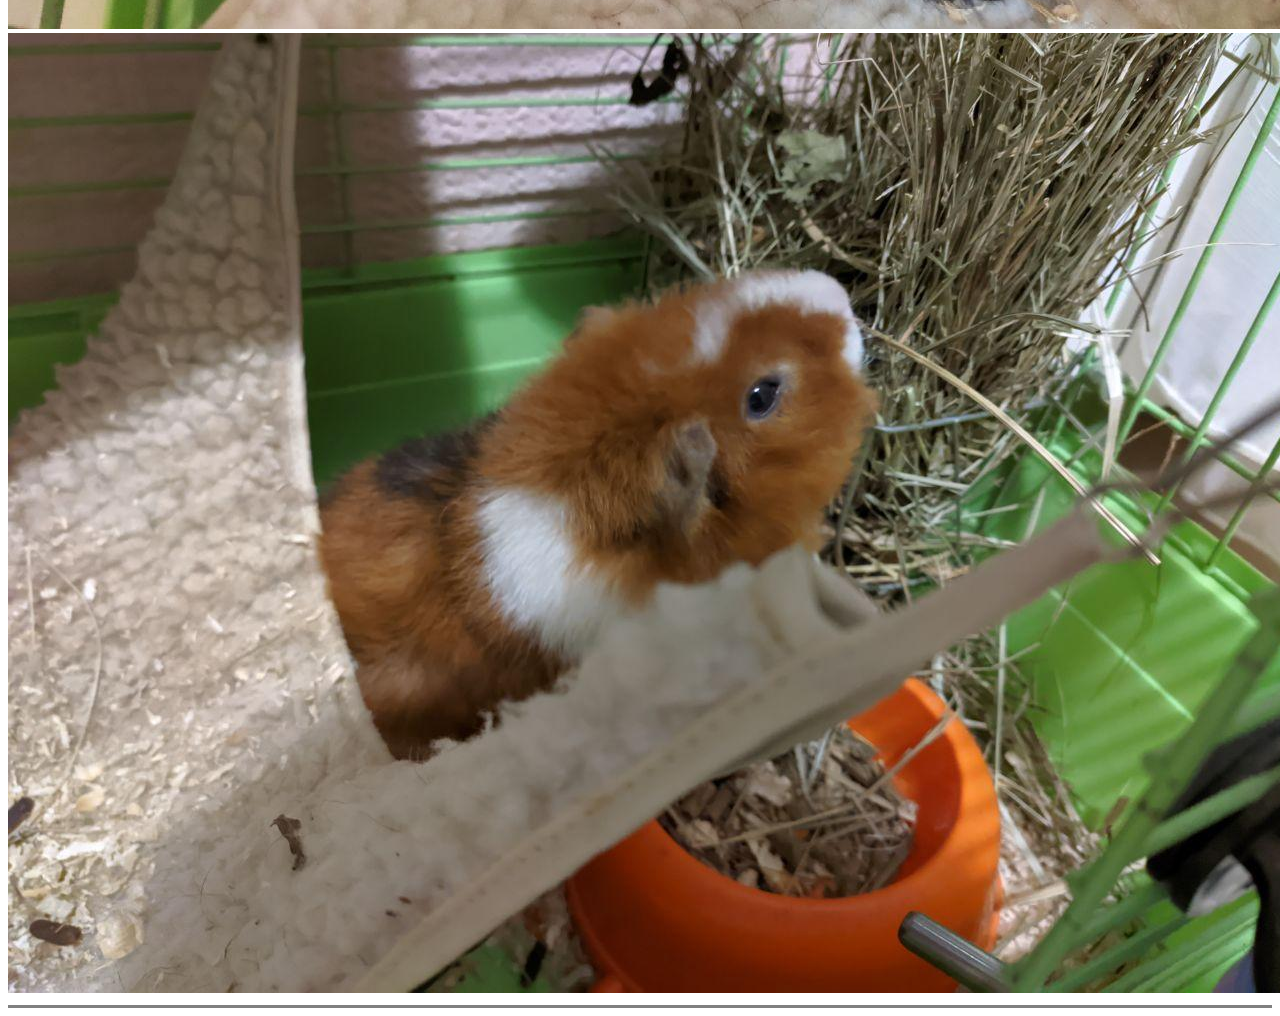
<file: 3.html>
<!DOCTYPE html>
<html lang="en">
<head>
    <meta charset="UTF-8">
    <title>ФотоГалерея</title>
</head>
<body>

<center>
    <hr size="3" noshade>
    <h1>Сторінка№3 <br> <br>Богдана Дубчака</h1>
    <br>
</center>
<h2>Галерея:</h2>
<hr size="3" noshade>
<h2>Мої фото:</h2>
<br>

<img src="фото/Я-1.jpg" alt="">
<img src="фото/Я-2.jpg" alt="">
<hr size="3" noshade>

<h2>Рудольф:</h2>
<br>

<img src="фото/рудольф1.jpg" alt="">
<img src="фото/рудольф2.jpg" alt="">
<img src="фото/рудольф3.jpg" alt="">
<img src="фото/рудольф4.jpg" alt="">
<hr size="3" noshade>
</body>
</html>
</file>
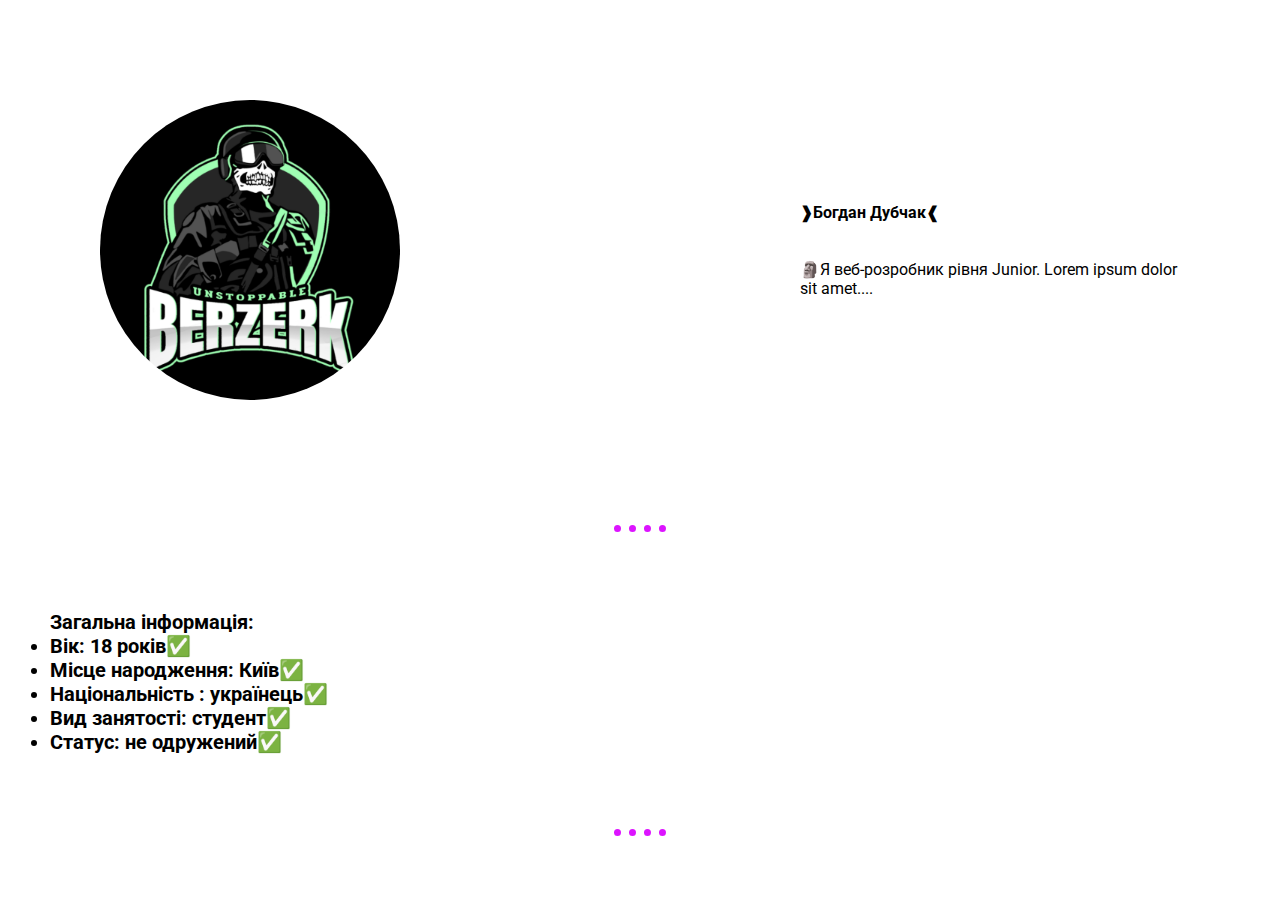
<file: index3.html>
<html>
<html lang="en">
<head>
    <meta charset="UTF-8">
    <title>Title</title>
    <link rel="stylesheet" href="css3.css">
    <link rel="preconnect" href="https://fonts.gstatic.com">
    <link href="https://fonts.googleapis.com/css2?family=Roboto:wght@500&display=swap" rel="stylesheet">

    <style>
        body {
           background-color: #8ce4f0;
           background-color: white;
        }
    </style>
</head>
<body>

<!--Tables-tabs start-->
        <table cellspacing="100">
            <tr>
                <td><img class="logo-img" src="фото/Я-1.jpg" alt=""></td>
                <td></td>
                <td></td>
                <td></td>
                <td> <b>❱Богдан Дубчак❰</b>
                    <br>
                    <br>
                <br>🗿Я веб-розробник рівня Junior. Lorem ipsum dolor sit amet....
                </td>
            </tr>
        </table>
<center>
    <hr>
</center>
<!--end tables-->

<h2 style="font-size: 20px; padding: 50px">Загальна інформація: <br>
    <ul>
        <li>Вік: 18 років✅</li>
        <li>Місце народження: Київ✅</li>
        <li>Національність : українець✅</li>
        <li>Вид занятості: студент✅</li>
        <li>Статус: не одружений✅</li>
    </ul>
</h2>

<center>
    <hr>
</center>

</body>
</html>
</file>
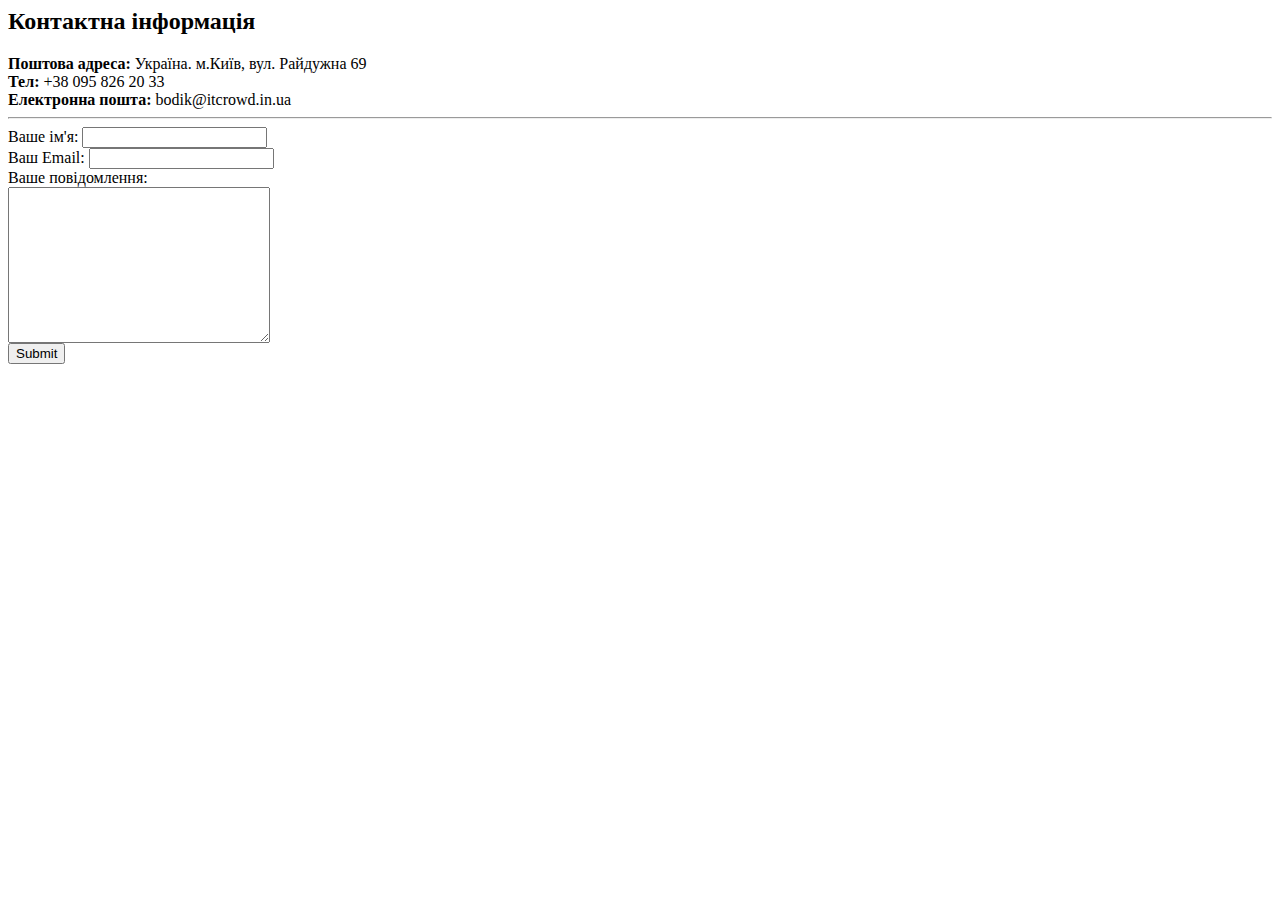
<file: Контакти.html>
<head>
    <meta charset="UTF-8">
    <title>Контактна інформація</title>
</head>
<body>
<h2>Контактна інформація</h2>
<strong>Поштова адреса:</strong>
Україна. м.Київ, вул. Райдужна 69
<br>
<strong>Тел:</strong>
+38 095 826 20 33
<br>
<strong>Електронна пошта:</strong>
bodik@itcrowd.in.ua
<hr>
<form class="" action="mailto:r.takalenko@gmail.com" method="post" enctype="text/plain">
    <label> Ваше ім'я: </label>
    <input type="text" name="yourName" value=""><br>
    <label> Ваш Email:</label>
    <input type="email" name="yourEmail" value=""><br>
    <label>Ваше повідомлення:</label><br>
    <textarea name="yourText" value="" rows="10" cols="30"></textarea><br>
    <input type="submit">
</form>
</body>
</file>
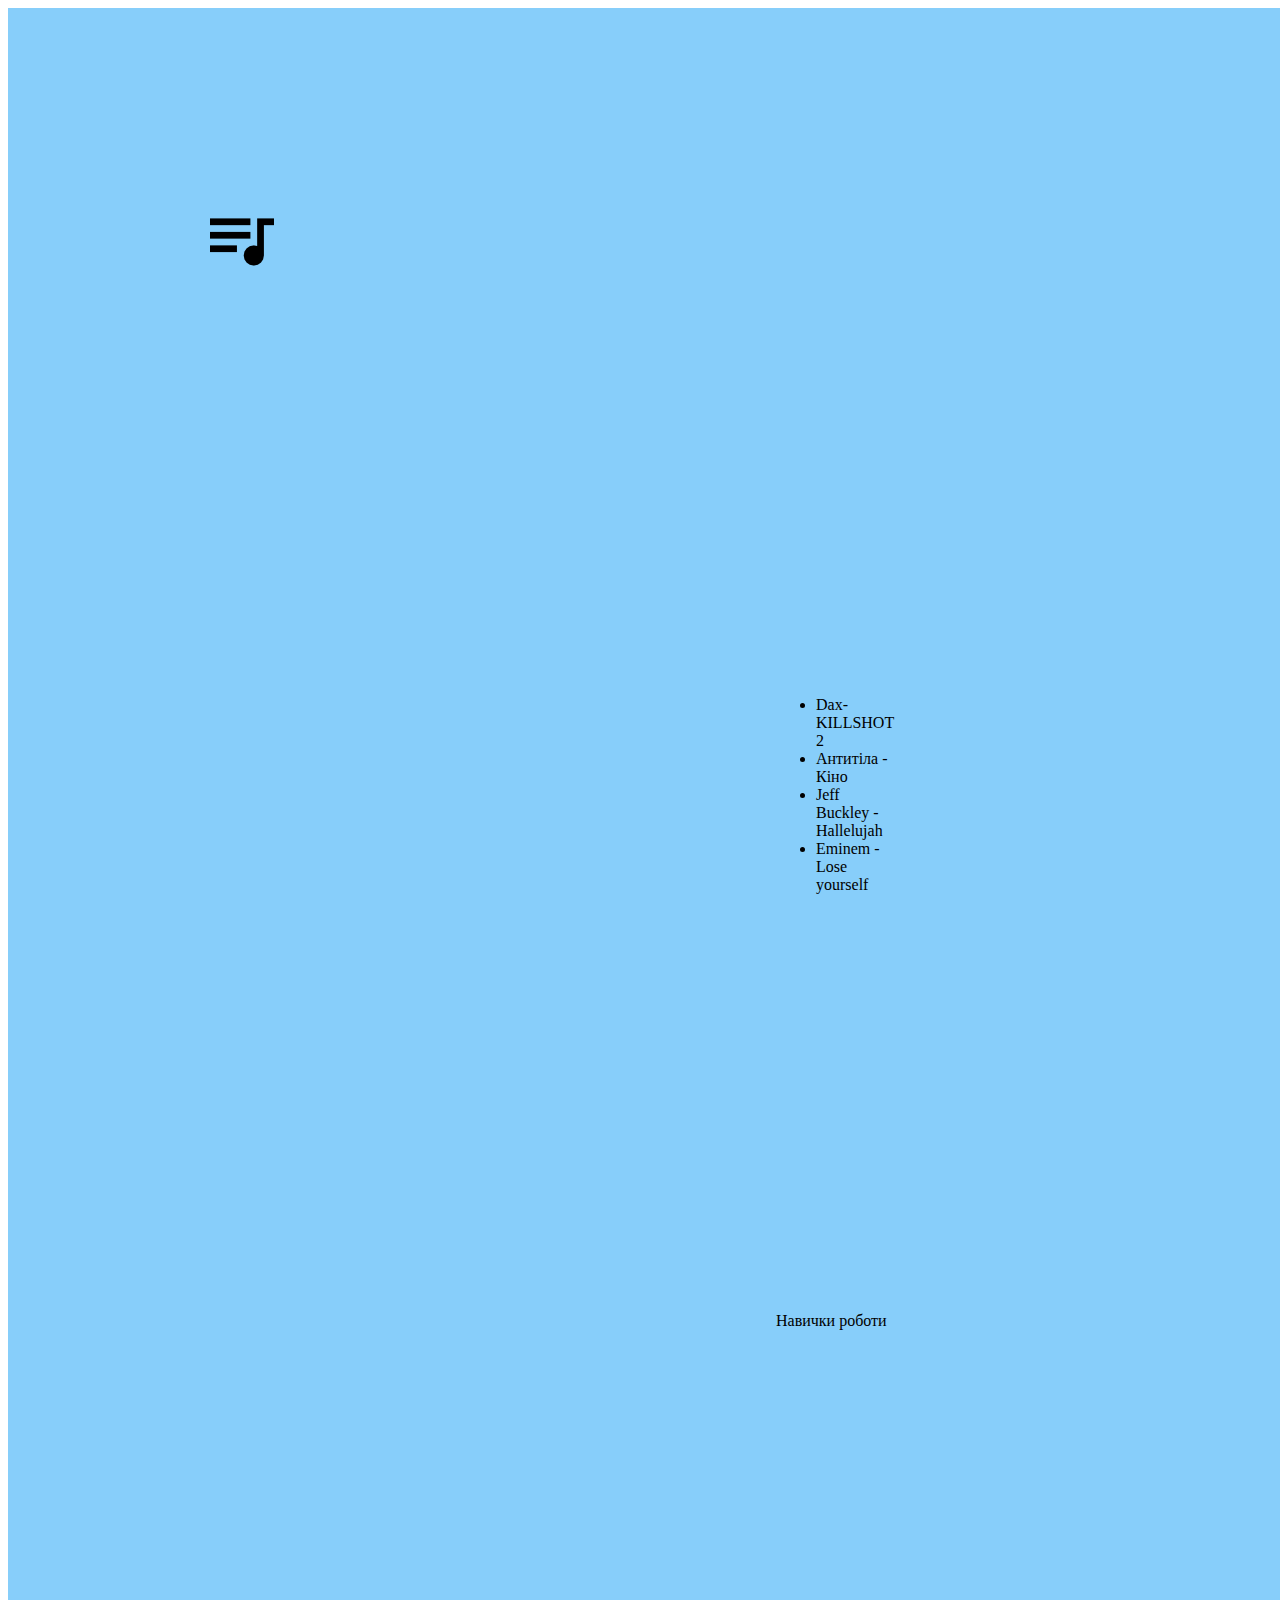
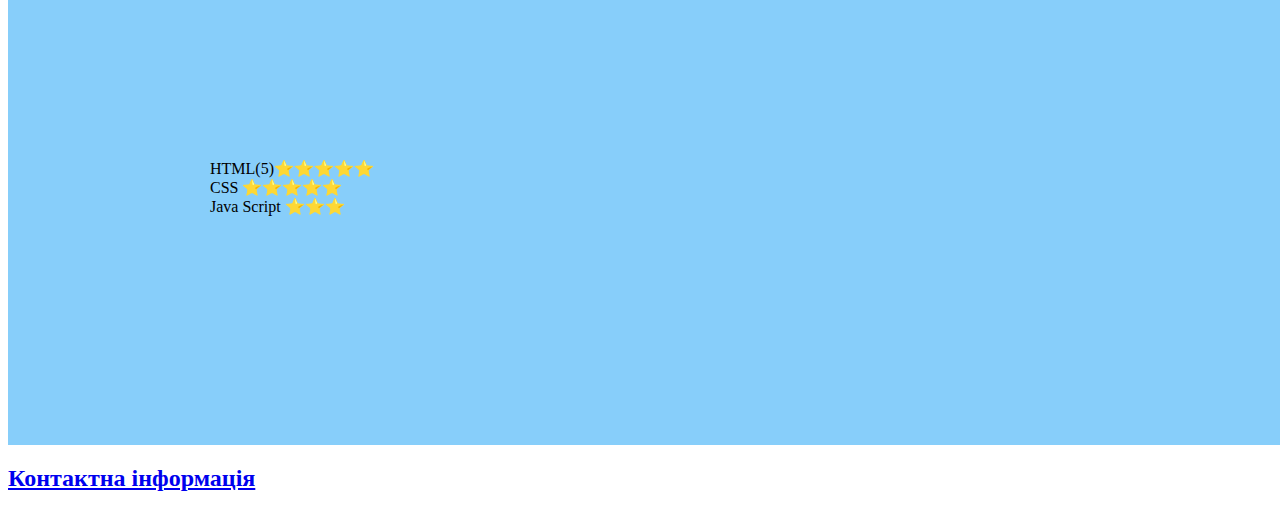
<file: лаба2.html>
<!DOCTYPE html>
<html lang="en">
<head>
    <meta charset="UTF-8">
    <title>Лабораторна 2</title>
</head>
<body>
    <table cellpadding="200" bgcolor="#87cefa">
        <tr>
            <td><img src="фото/playlist.png" alt=""></td>
            <td></td>
            <td>Улюбрені композиції</td>
        </tr>

        <tr>
            <td></td>
            <td>
                <ul>
                <li>Dax-KILLSHOT 2</li>
                <li>Антитіла - Кіно</li>
                <li>Jeff Buckley - Hallelujah</li>
                <li>Eminem - Lose yourself</li>
                </ul>
            </td>
            <td></td>
        </tr>

        <tr>
            <td></td>
            <td>Навички роботи</td>
            <td></td>
        </tr>

        <tr>
            <td>
                HTML(5)⭐⭐⭐⭐⭐
                CSS    ⭐⭐⭐⭐⭐
                Java Script ⭐⭐⭐
            </td>
            <td></td>
            <td>
                Paint ⭐⭐⭐⭐
                Adobe Ph ⭐⭐⭐⭐
                Chillin' ⭐⭐⭐⭐⭐
            </td>
        </tr>

    </table>

    <h2><a href="Контакти.html">Контактна інформація</a></h2>
</body>
</html>
</file>
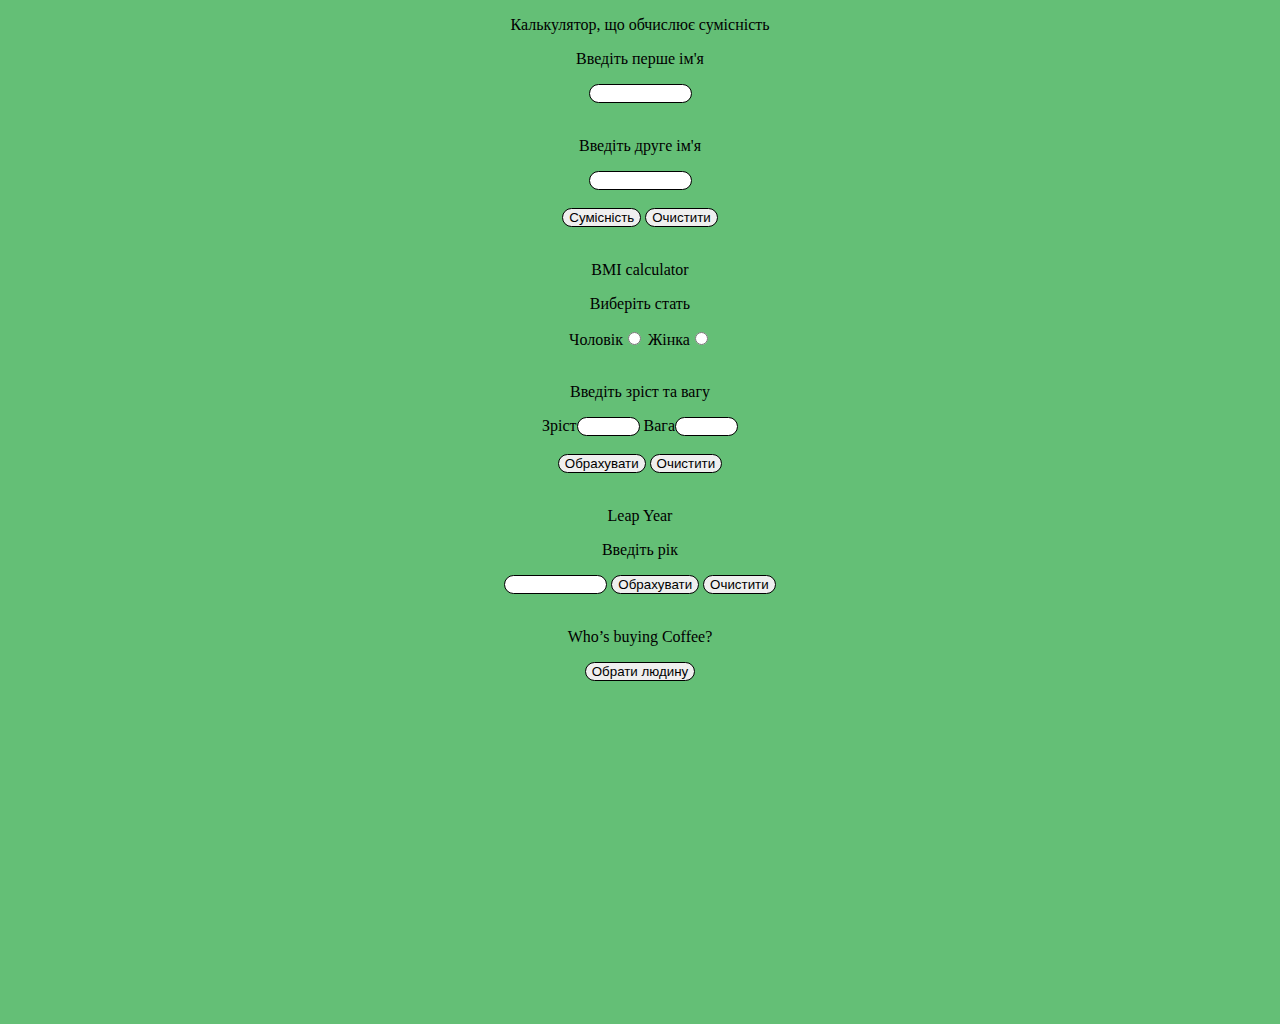
<file: Lab6/lab6.1.html>
<!DOCTYPE html>
<html lang="en">
<head>
	<meta charset="UTF-8">
	<meta name="viewport" content="width=device-width, initial-scale=1.0">
	<link href="https://fonts.googleapis.com/css?family=Montserrat:200,500,900&amp;subset=cyrillic" rel="stylesheet">
	<title>Ex1</title>
	<link rel="stylesheet" href="https://cdn.jsdelivr.net/npm/bootstrap@4.5.3/dist/css/bootstrap.min.css" integrity="sha384-TX8t27EcRE3e/ihU7zmQxVncDAy5uIKz4rEkgIXeMed4M0jlfIDPvg6uqKI2xXr2" crossorigin="anonymous">

	<style type="text/css">
		body { 
			height: 1000px;
			background-color: #64bf76;
			text-align: center;
		}

		input[type=text] {
			border-radius: 10px;
			border: black 1px solid;
		}

		button {
			border: black 1px solid;
			border-radius: 10px;
		}

		button:hover {
			border: black 1px solid;
			background-color: #64bf76;
			transition: 0.3s ease-in-out;
		}

		input[type=button] {
			border: black 1px solid;
			border-radius: 10px;
		}

		input[type=button]:hover {
			border: black 1px solid;
			background-color: #64bf76;
			transition: 0.3s ease-in-out;
		}

		input[type=reset] {
			border: black 1px solid;
			border-radius: 10px;
		}

		input[type=reset]:hover {
			border: black 1px solid;
			background-color: #64bf76;
			transition: 0.3s ease-in-out;
		}


	</style>

	<script language="JavaScript" type="text/javascript">
		function loveScore () {
			let a = Math.floor(Math.random() * 99 + 1);
			alert("Love score of " + document.getElementById('name1').value + " and " + document.getElementById('name2').value + ' = ' + a);
		}

		function bmi () {
			if (document.getElementById('man').checked)
			{
				let weight = Math.floor( parseInt(document.getElementById('w').value) / ((parseInt(document.getElementById('h').value)/100) * (parseInt(document.getElementById('h').value)/100)) );
				if (weight <= 10) 
				{
					console.log(weight + " Ваша вага набагато менша за норму");
				}
				if (weight >= 10 && weight < 20) 
				{
					console.log(weight + " Ваша вага менша за норму");
				}
				if (weight >= 20 && weight < 30) 
				{
					console.log(weight + " Ваша вага в нормі");
				}
				if (weight >= 30 && weight < 40) 
				{
					console.log(weight + " Ваша вага трішки більше норми");
				}
				if (weight >= 40) 
				{
					console.log(weight + " У Вас надлишкова вага");
				}
			}
			else {
				let weight = Math.floor( parseInt(document.getElementById('w').value) / ((parseInt(document.getElementById('h').value)/100) * (parseInt(document.getElementById('h').value)/100)) );
				if (weight < 10) 
				{
					console.log(weight + " Ваша вага менша за норму");
				}
				if (weight > 10 && weight < 20) 
				{
					console.log(weight + " Ваша вага в нормі");
				}
				if (weight > 20 && weight < 30) 
				{
					console.log(weight + " Ваша вага трішки більше норми");
				}
				if (weight > 30 && weight < 40) 
				{
					console.log(weight + " У Вас надлишкова вага");
				}
				if (weight > 40) 
				{
					console.log(weight + " У Вас ожиріння");
				}
			}
		}

		function leep () {
			if ( ((parseInt(document.getElementById('year').value) % 4) == 0) && ((parseInt(document.getElementById('year').value) % 400) == 0) && ((parseInt(document.getElementById('year').value) % 100) == 0) )
			{
				console.log('Високосний');
			}
			else {
				console.log('Не високосний');
			}
		}

		function charge () {
			let peoples = ["Джеймс", "Джейсон", "Олександра", "Коля", "Богдан"];
			console.log("Сьогодні каву для всіх купує "+ peoples[Math.floor(Math.random() * 5)]);
		}

	</script>

</head>
<body>

	<div>
		<p class="h5">Калькулятор, що обчислює сумісність</p>
		<form name="form1">
			<p>Введіть перше ім'я</p>
			<input type="text" name="name1" size="10" id="name1">
			<br><br>
			<p>Введіть друге ім'я</p> 
			<input type="text" name="name2" size="10" id="name2"> <br><br>
			<button onclick="loveScore();">Сумісність</button>
			<input type="reset" name="" id="" value="Очистити"> <br><br>
		</form>
	</div>

	<div>
		<p class="h5">BMI calculator</p>
		<form name="form2">
			<p>Виберіть стать</p>
			Чоловік<input type="radio" name="man" size="10" id="man">
			Жінка<input type="radio" name="women" size="10" id="woman">
			<br><br>
			<p>Введіть зріст та вагу</p>
			Зріст<input type="text" name="height1" size="5" id="h">
			Вага<input type="text" name="width1" size="5" id="w"> <br><br>
			<input type="button" name="" size="10" id="" value="Обрахувати" onclick="bmi();">
			<input type="reset" name="" id="" value="Очистити"> <br><br>
		</form>
	</div>

	<div>
		<p class="h5">Leap Year</p>
		<form name="form3">
			<p>Введіть рік</p>
			<input type="text" name="days" size="10" id="year" value="">
			<input type="button" name="" size="10" id="" value="Обрахувати" onclick="leep();">
			<input type="reset" name="" id="" value="Очистити"> <br><br>
		</form>
	</div>

	<div>
		<p class="h5">Who’s buying Coffee?</p>
		<input type="button" id="who" name="" value="Обрати людину" onclick="charge();">
		<br>
	</div>
</body>
</html>
</file>
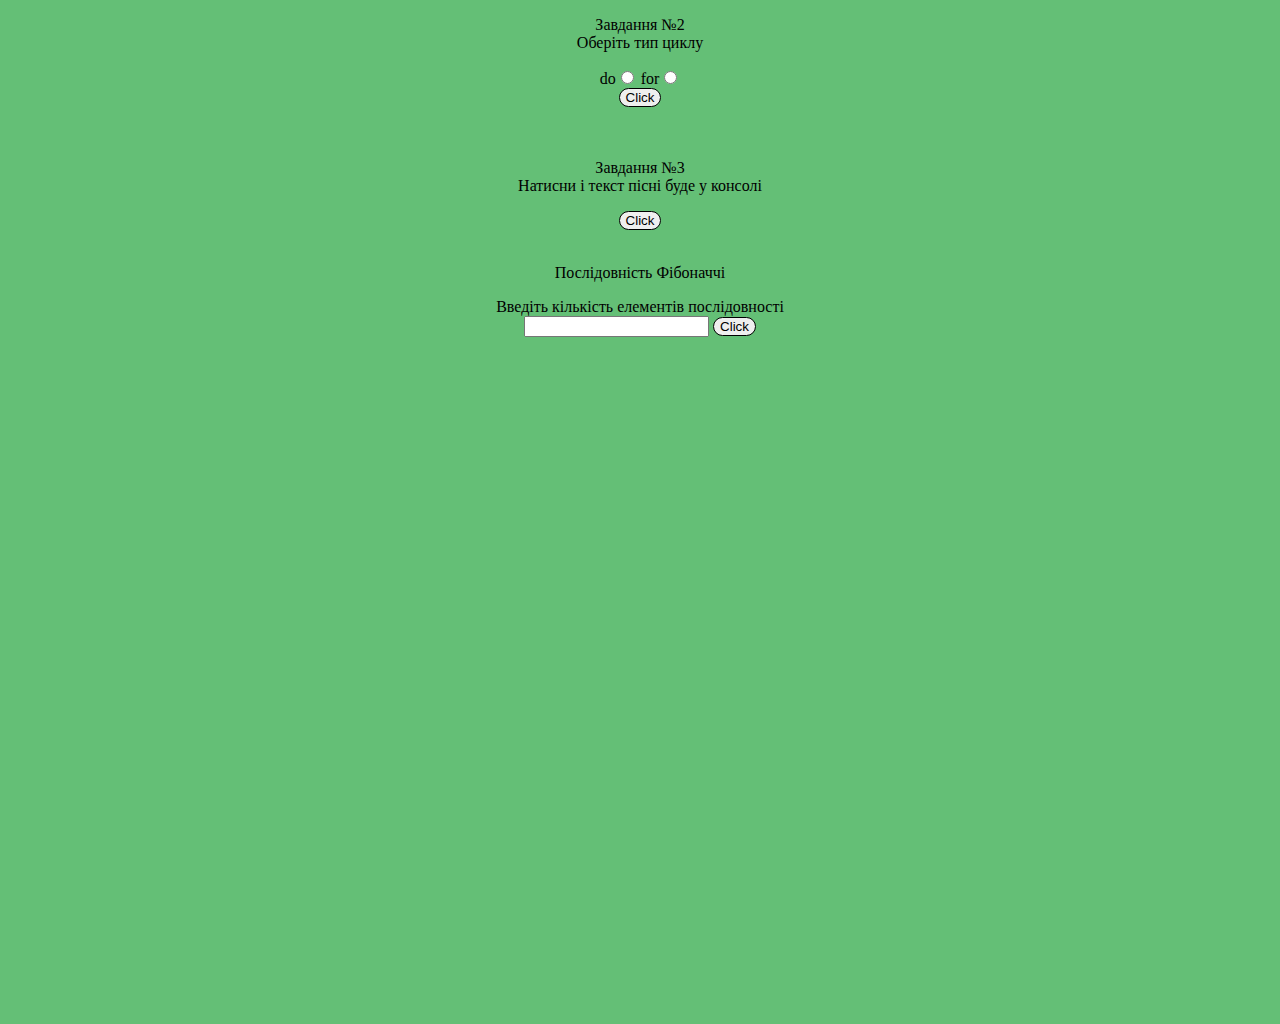
<file: Lab6/lab6.2.html>
<!DOCTYPE html>
<html lang="en">
<head>
	<meta charset="UTF-8">
	<meta name="viewport" content="width=device-width, initial-scale=1.0">
	<link href="https://fonts.googleapis.com/css?family=Montserrat:200,500,900&amp;subset=cyrillic" rel="stylesheet">
	<title>Ex2</title>
	<link rel="stylesheet" href="https://cdn.jsdelivr.net/npm/bootstrap@4.5.3/dist/css/bootstrap.min.css" integrity="sha384-TX8t27EcRE3e/ihU7zmQxVncDAy5uIKz4rEkgIXeMed4M0jlfIDPvg6uqKI2xXr2" crossorigin="anonymous">

	<style type="text/css">
		body {
			height: 1000px;
			background-color: #64bf76;
			text-align: center;
		}

		input[type=text] {
			border-radius: 10px;
			border: black 1px solid;
		}

		button {
			border: black 1px solid;
			border-radius: 10px;
		}

		button:hover {
			border: black 1px solid;
			background-color: #64bf76;
			transition: 0.3s ease-in-out;
		}

		input[type=button] {
			border: black 1px solid;
			border-radius: 10px;
		}

		input[type=button]:hover {
			border: black 1px solid;
			background-color: #64bf76;
			transition: 0.3s ease-in-out;
		}

		input[type=reset] {
			border: black 1px solid;
			border-radius: 10px;
		}

		input[type=reset]:hover {
			border: black 1px solid;
			background-color: #64bf76;
			transition: 0.3s ease-in-out;
		}
	</style>

	<script language="JavaScript" type="text/javascript">

		function array1 () {
			alert("Результат у консолі");
			let name = "Bohdan";
			let surname = "Dubchak";
			if (document.getElementById('do').checked) {
				let i = 100;
				do {
					if ( (i % 3 == 0) && (i % 5 == 0) )
						console.log(name + ' ' + surname);
					else
						if (i % 3 == 0)
							console.log(name);
						else
							if (i % 5 == 0)
								console.log(surname);
							else
								console.log(i);
							i--;
				}while (i > 0);
			}
			if (document.getElementById('for').checked) {
				for (let i = 100; i > 0; i--) {
					if ( (i % 3 == 0) && (i % 5 == 0) )
						console.log(name + ' ' + surname);
					else
						if (i % 3 == 0)
							console.log(name);
						else
							if (i % 5 == 0)
								console.log(surname);
							else
								console.log(i);
				}
			}
		}

		function pirates () {
			let first = "bottle of beer on the wall";
			let second = "bottle of beer,";
			let third = "Take one down, pass it around,";
			let fourth = "bottle of beer on the wall."
			let bottle = 99;
			do {
				console.log(bottle + first);
				console.log(bottle + second);
				console.log(third);
				bottle --;
				console.log (bottle + fourth);
			} while (bottle > 0) 
		}

		function fibonacci (numb) {
			let fib = [0, 1];
			let k = 0;
			for (let i = 0; k < (numb - 2); i++) {
				for (let j = 1; k < (numb - 2); j++ ) {
					let newFib = fib.push(fib[i]+fib[j]);
					i++;
					k++;
				}
			}
			console.log(fib);
		}

	</script>

</head>
<body>

	<div>
		<p class="h5">Завдання №2<br>Оберіть тип циклу</p>
		do<input type="radio" id="do" name="">
		for<input type="radio" id="for" name=""> <br>
		<input type="button" value="Click" onclick="array1();">
	</div>	<br><br>

	<div>
		<p class="h5">Завдання №3<br>Натисни і текст пісні буде у консолі</p>
		<input type="button" value="Click" onclick="pirates();"> <br><br>
	</div>

	<div>
		<p class="h5">Послідовність Фібоначчі</p>
		Введіть кількість елементів послідовності<br><input type="number" value="" id="fib">
		<input type="button" value="Click" onclick="fibonacci(parseInt(document.getElementById('fib').value));"> <br><br>
	</div>

</body>
</html>
</file>
<file: css3.css>
* {
    margin: 0;
    padding: 0;
}

body {
    font-family: 'Roboto', sans-serif;
    font-size: 25px;
}

.logo-img {
    border-radius: 100%;
    width: 300px;
}

hr {
    border-style: dotted;
    margin: 25px;
    padding: 1px;
    height: 1px;
    border: transparent;
    border-top: 7px dotted #dc14ff;
    width: 50px;
}

h {
    font-size: 25px;
    margin-top: 15px;
}
</file>
